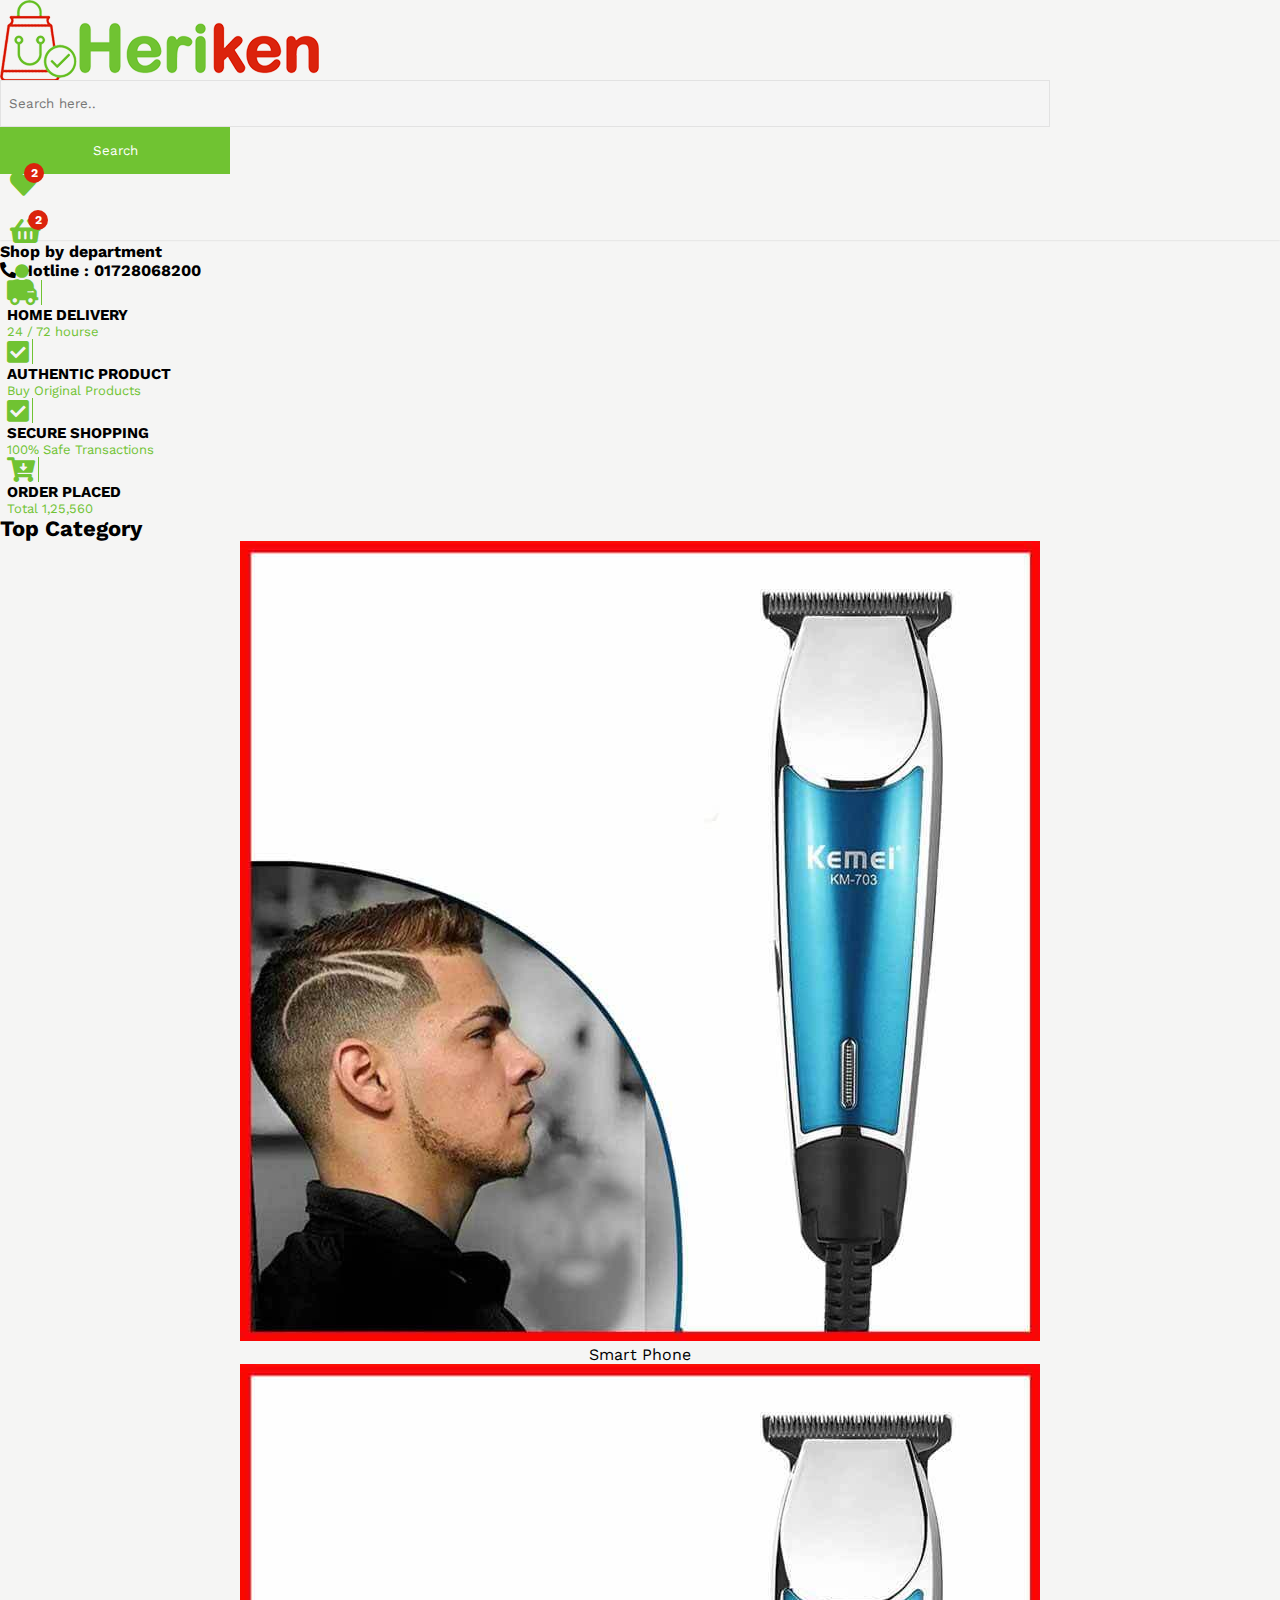
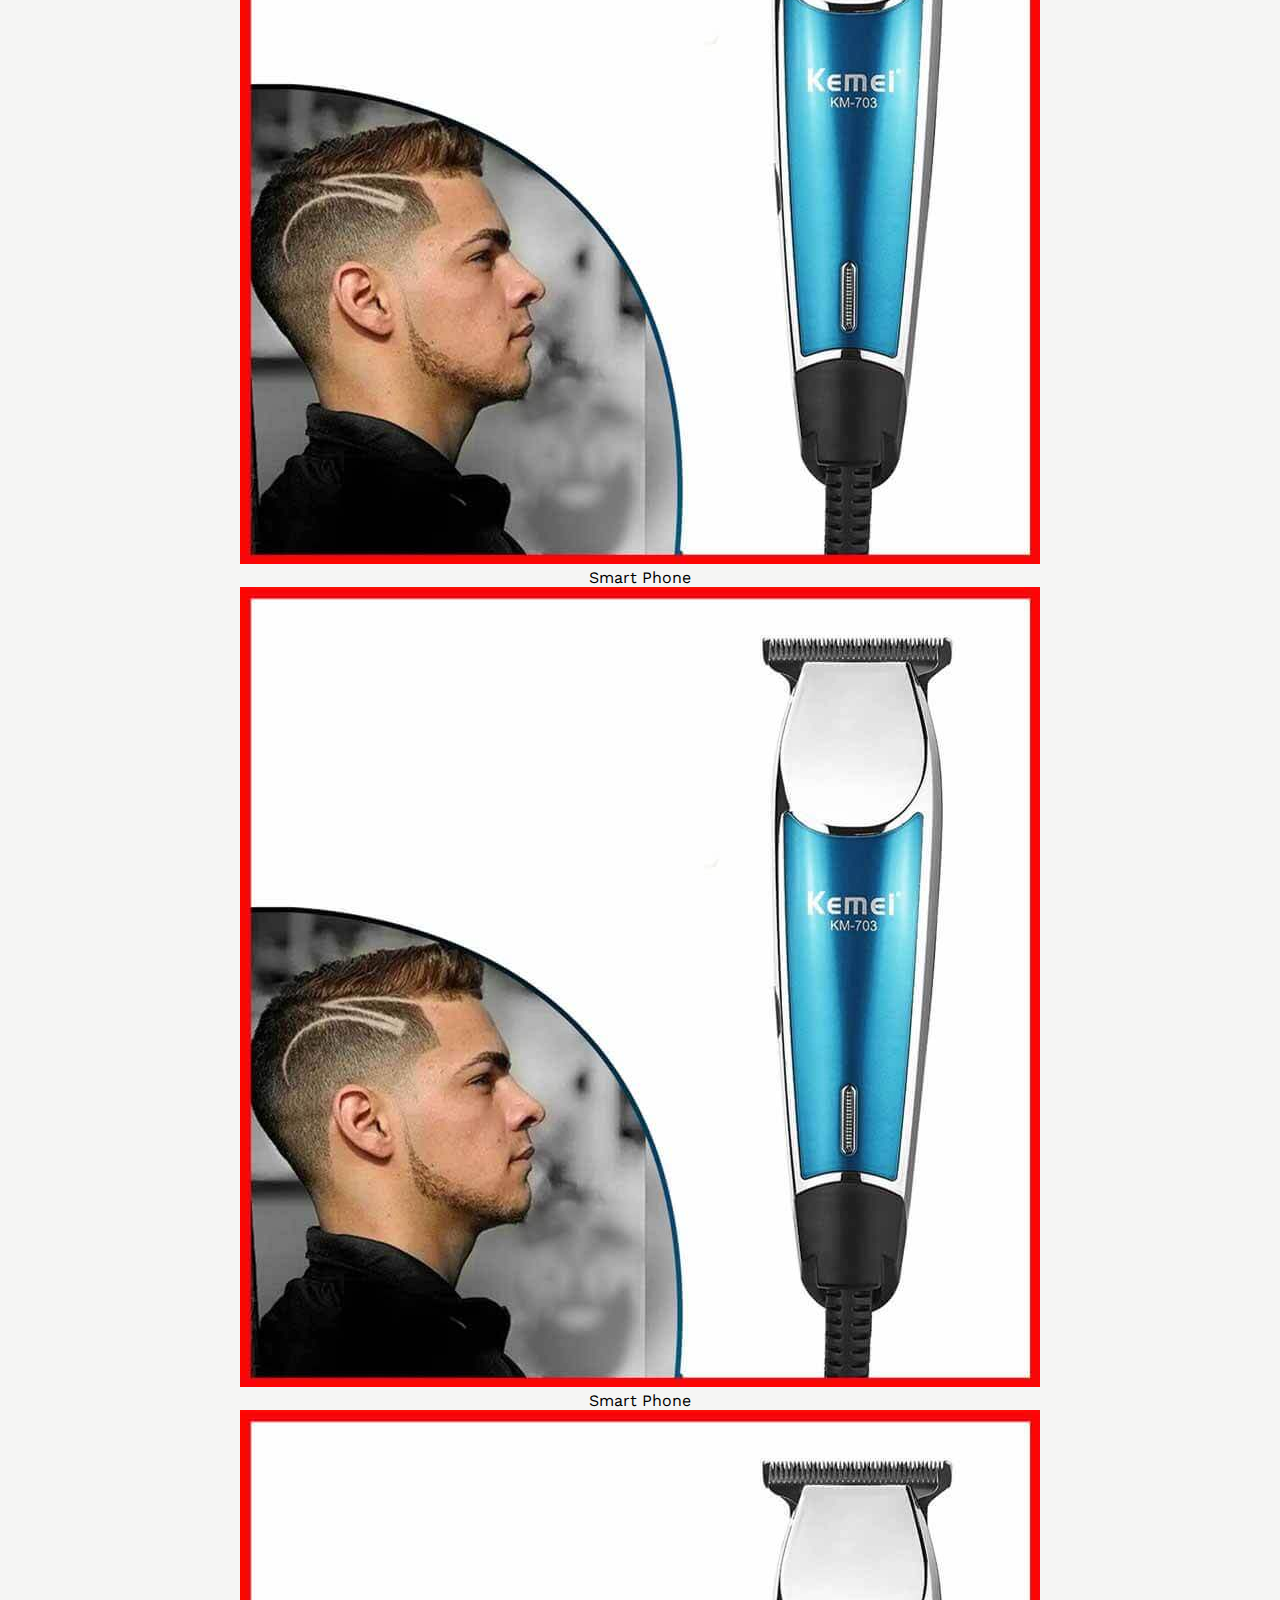
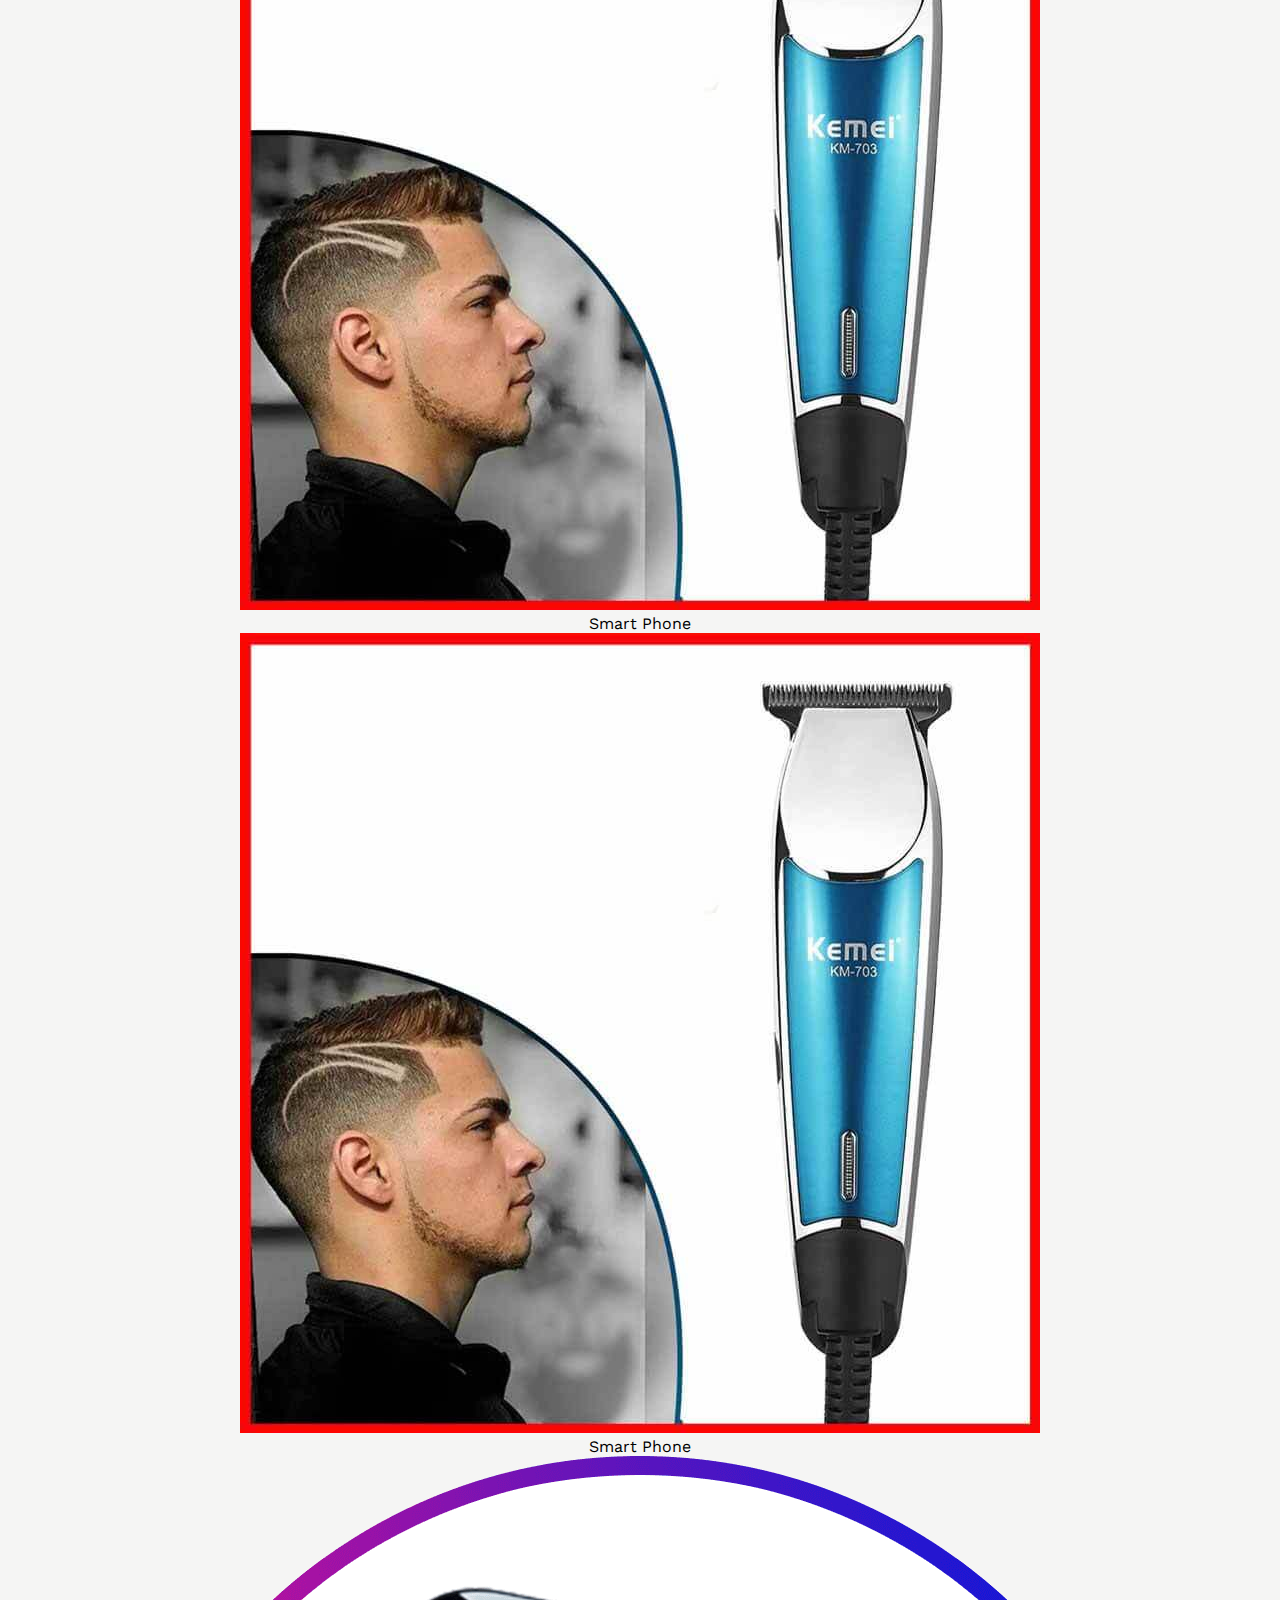
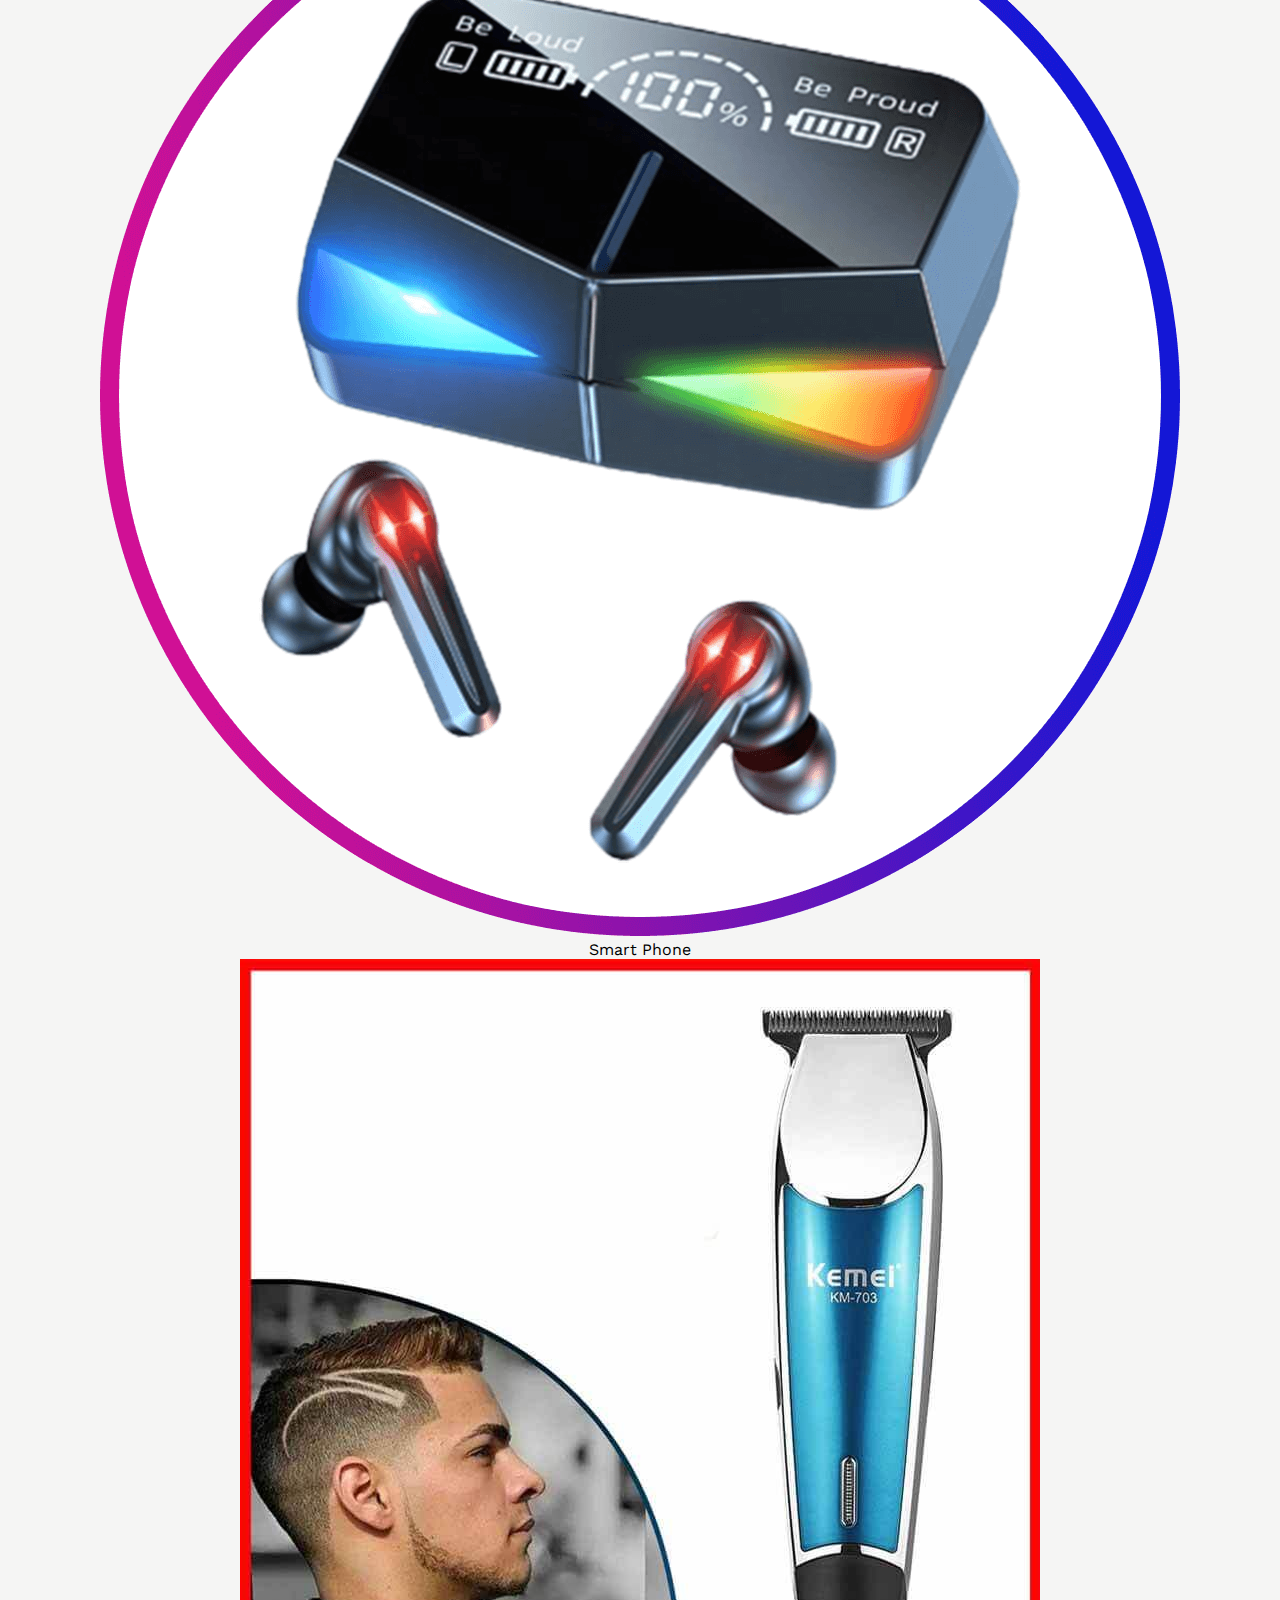
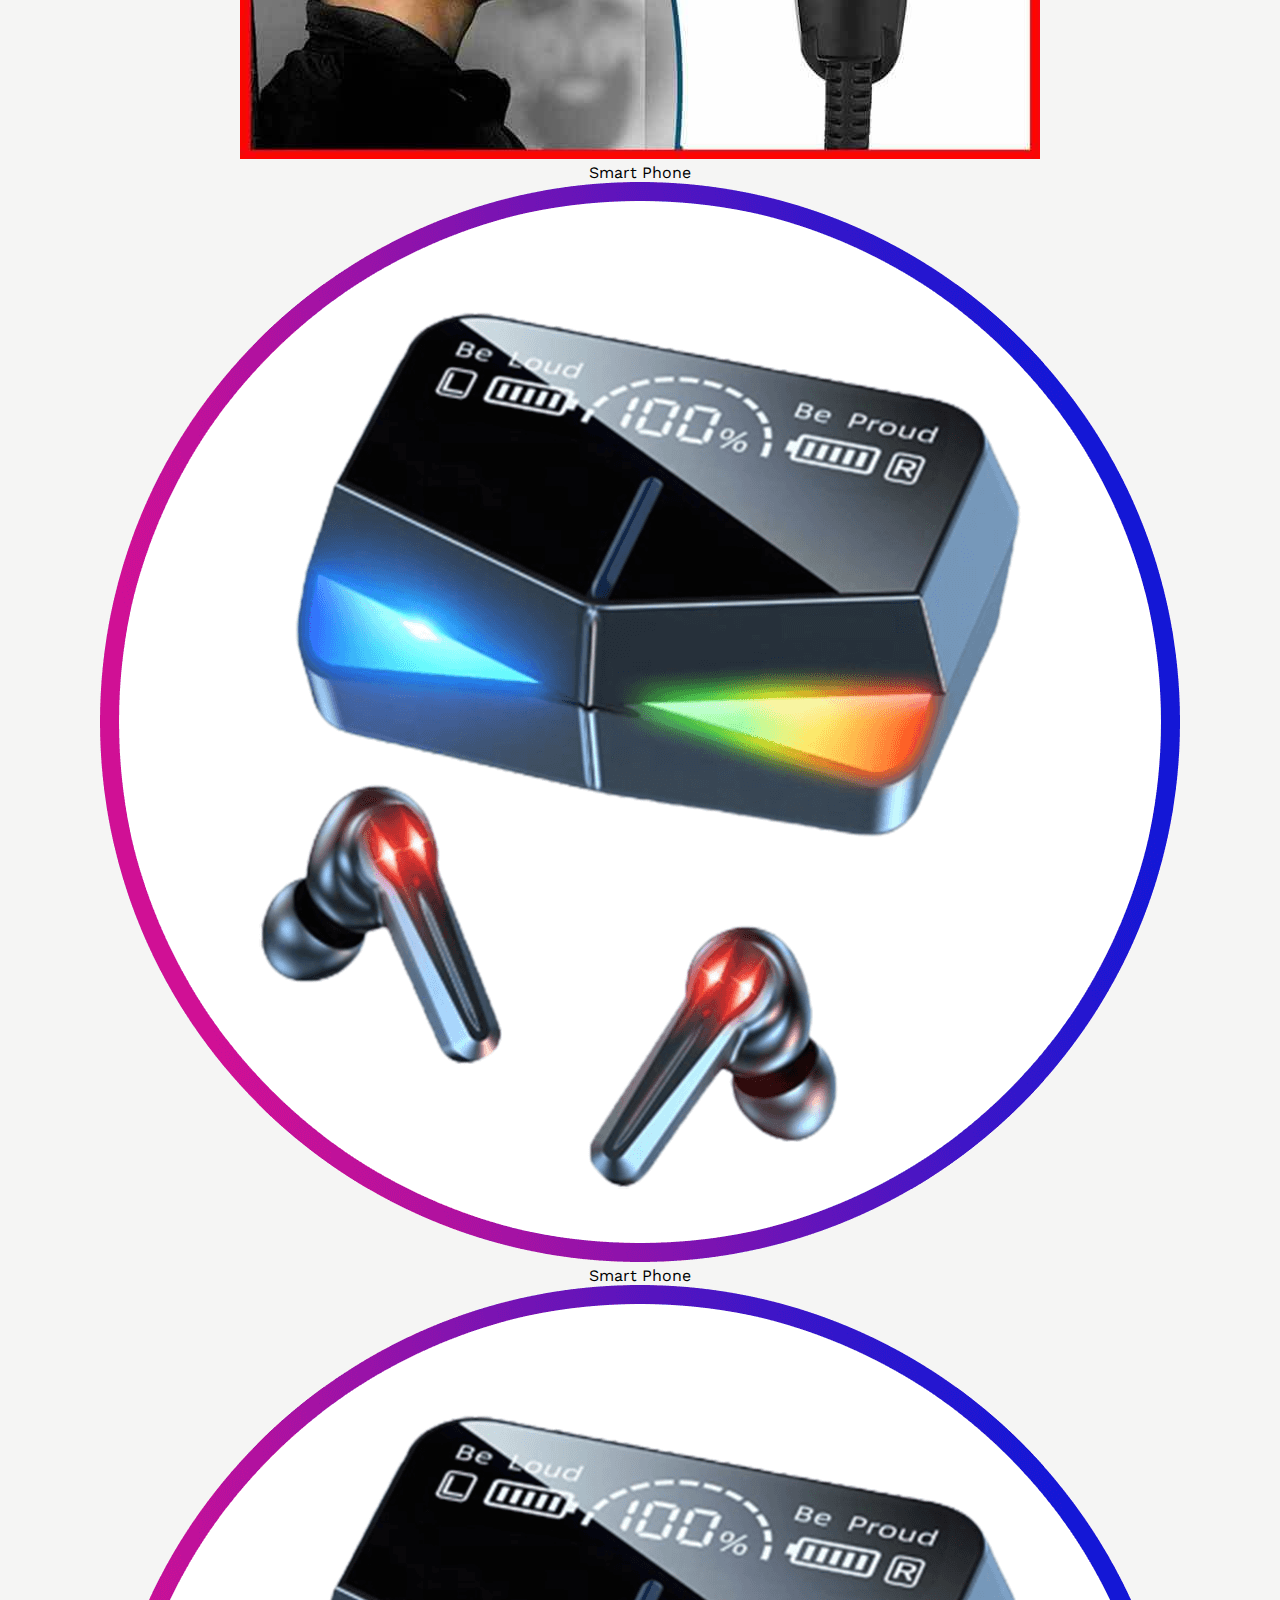
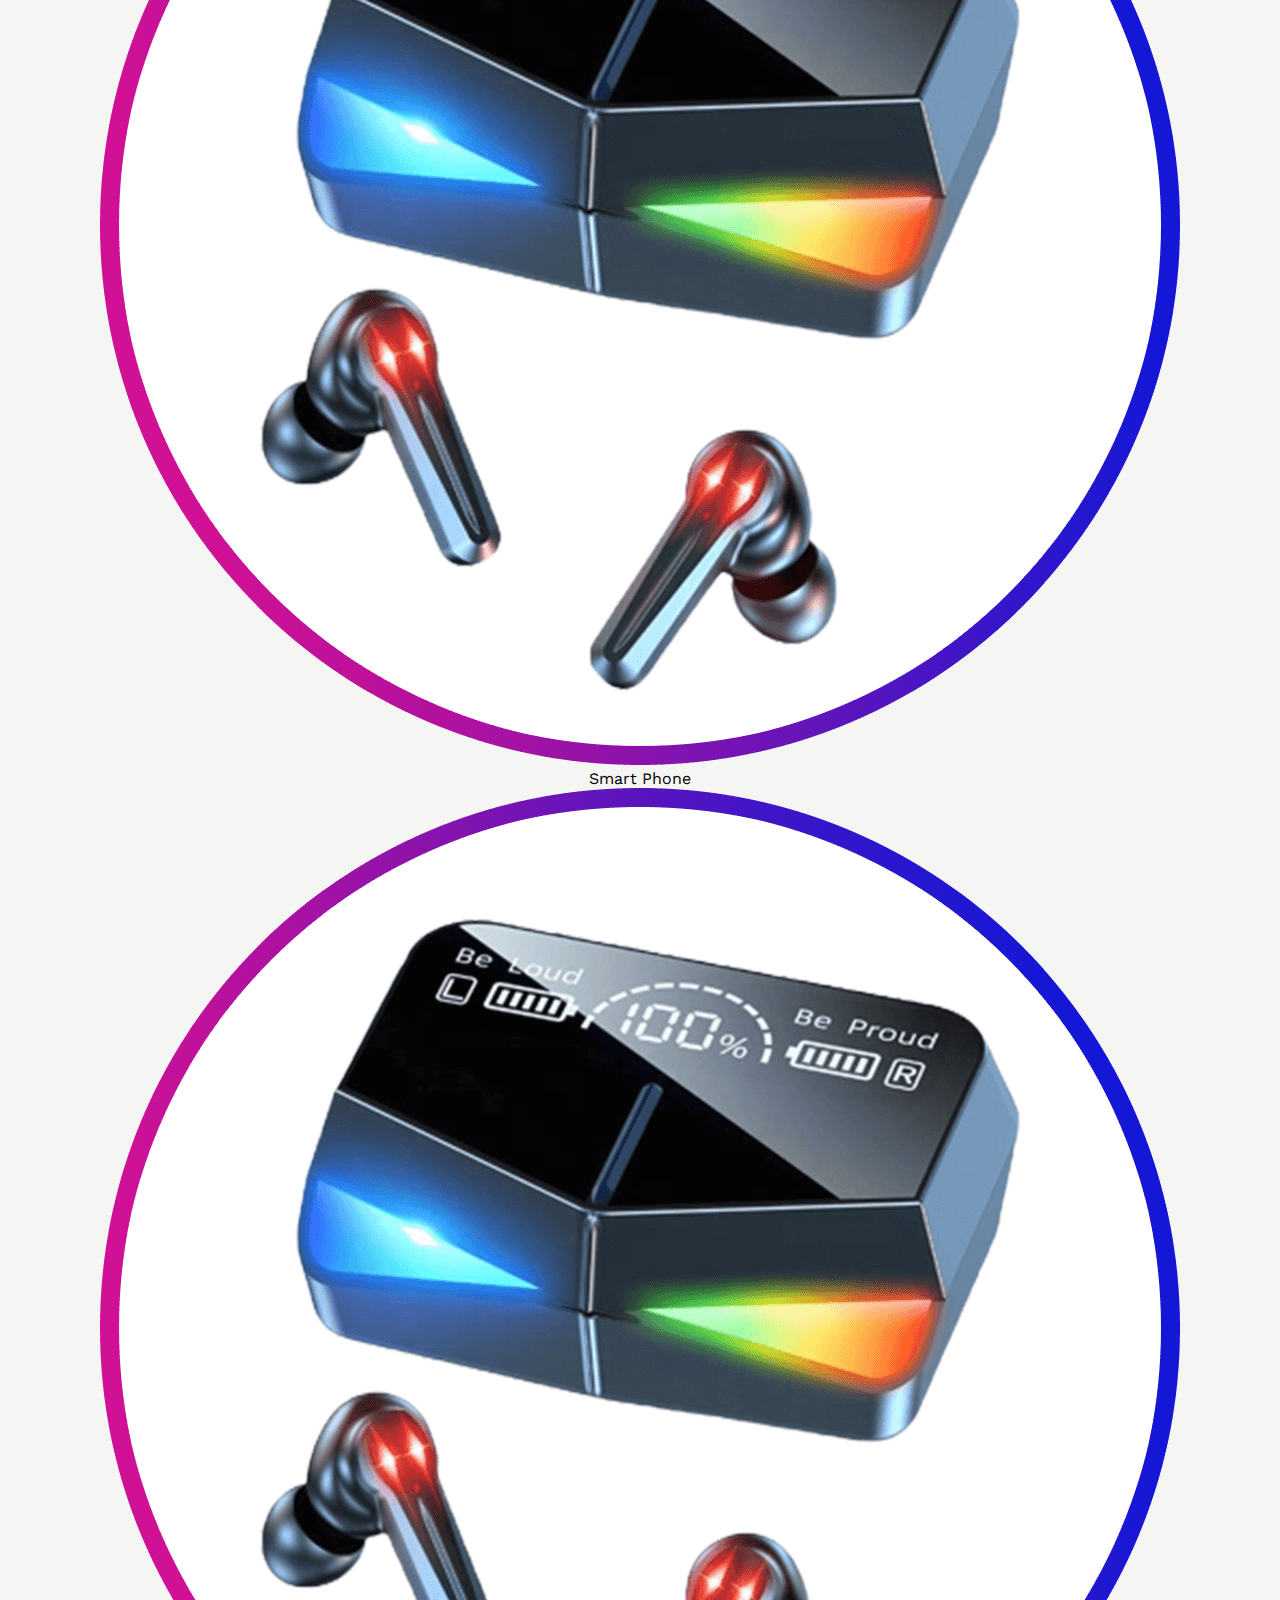
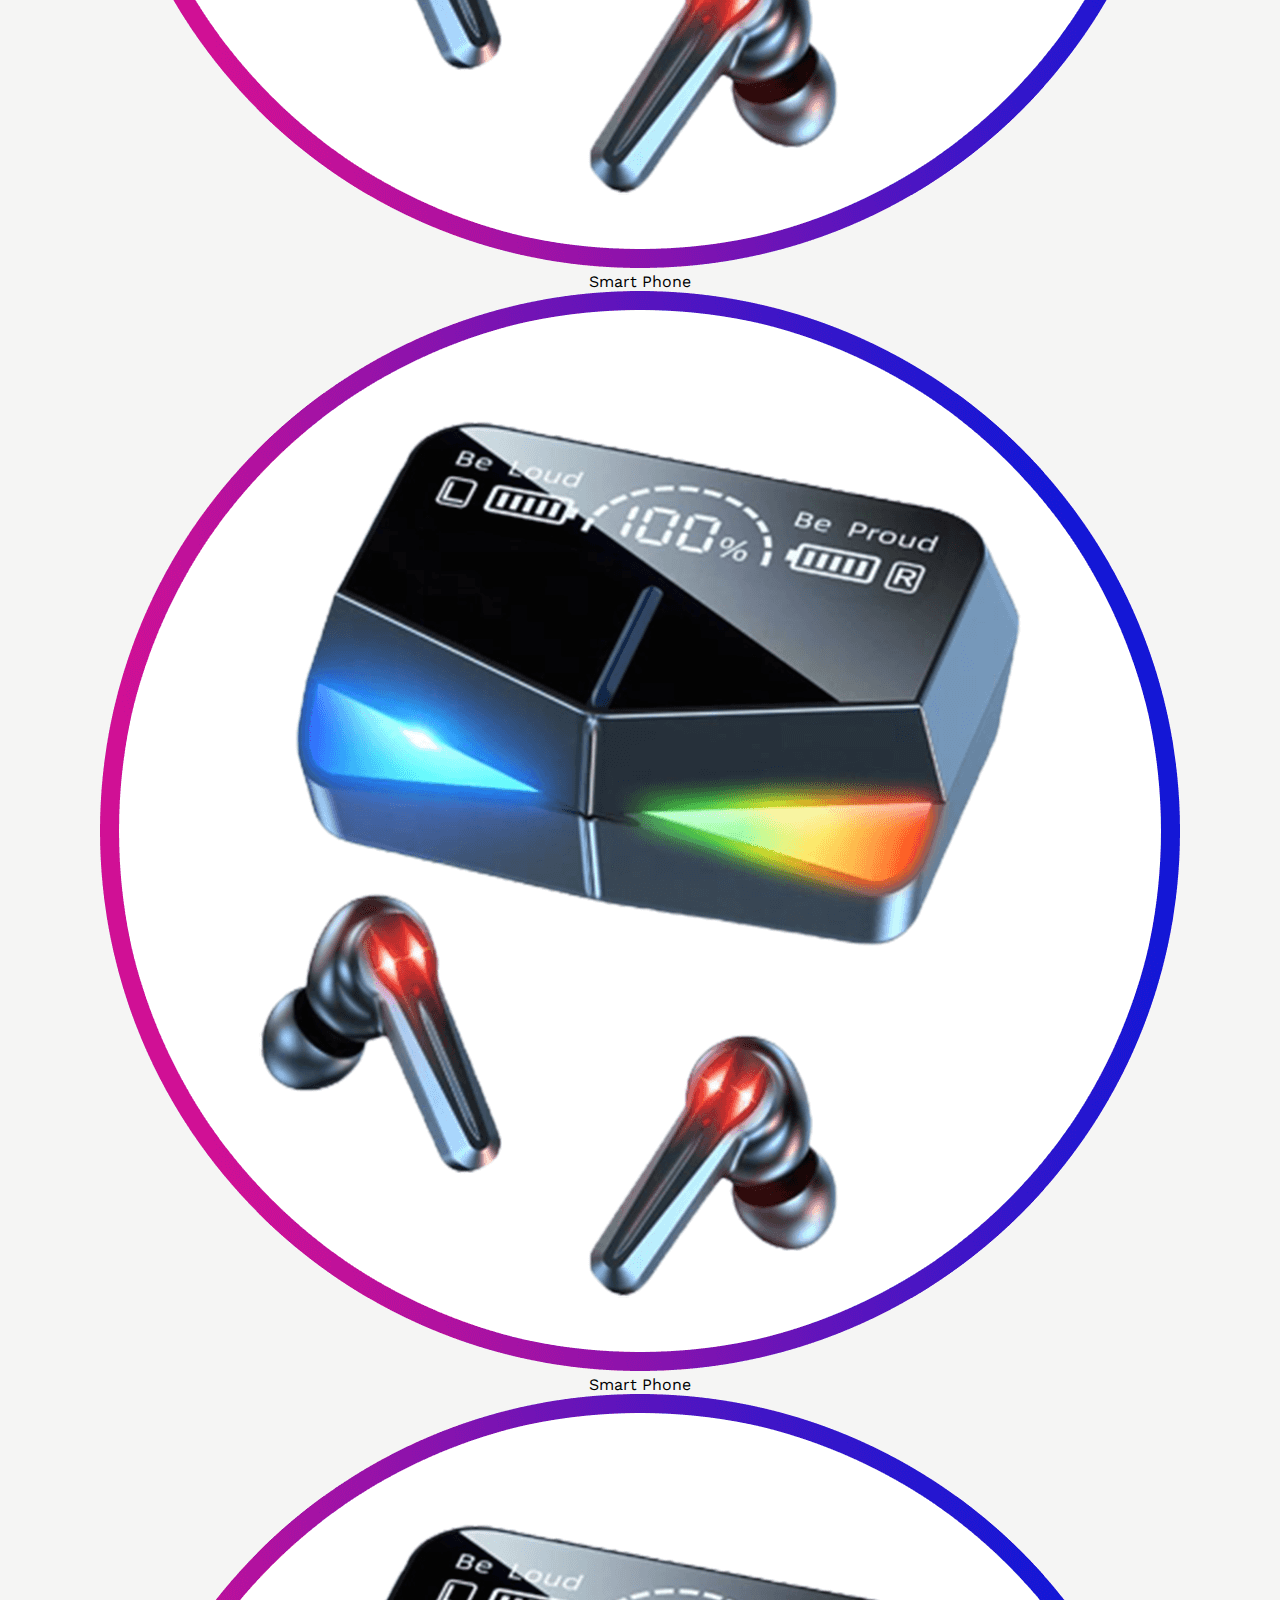
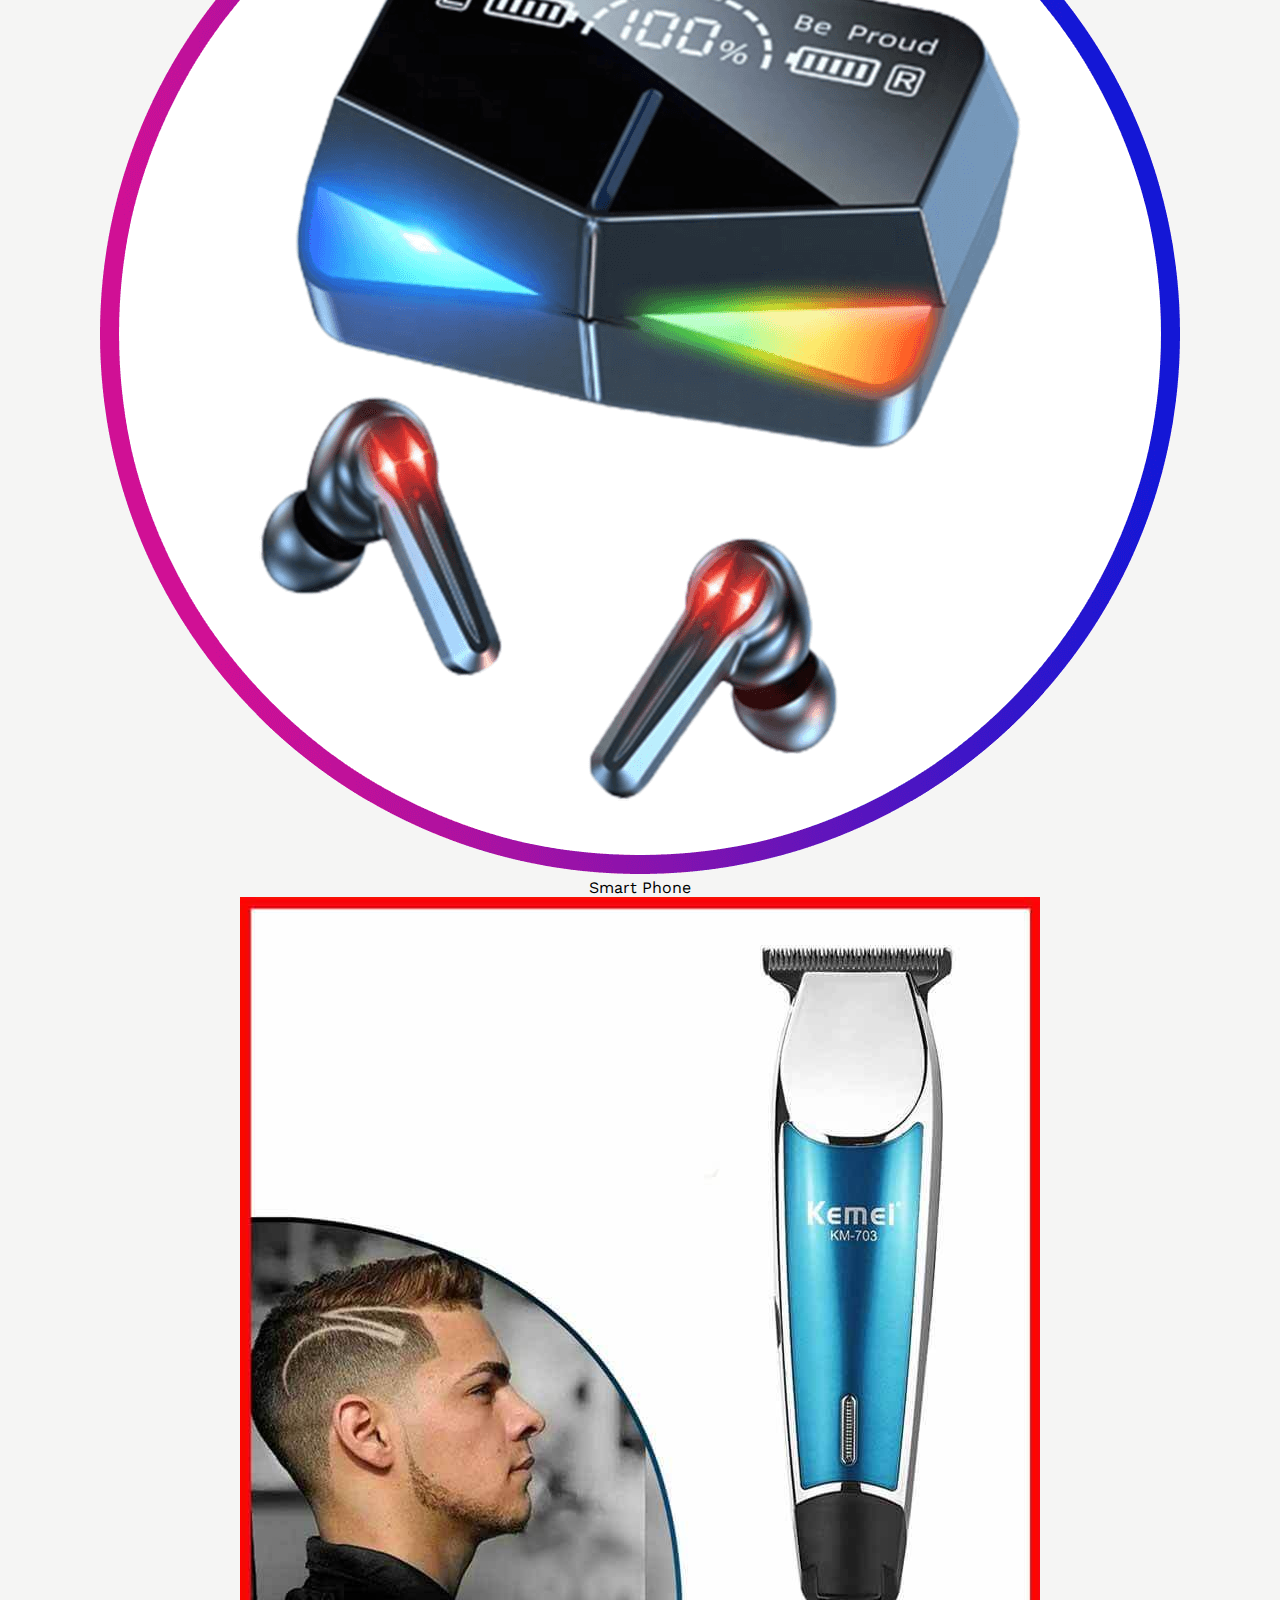
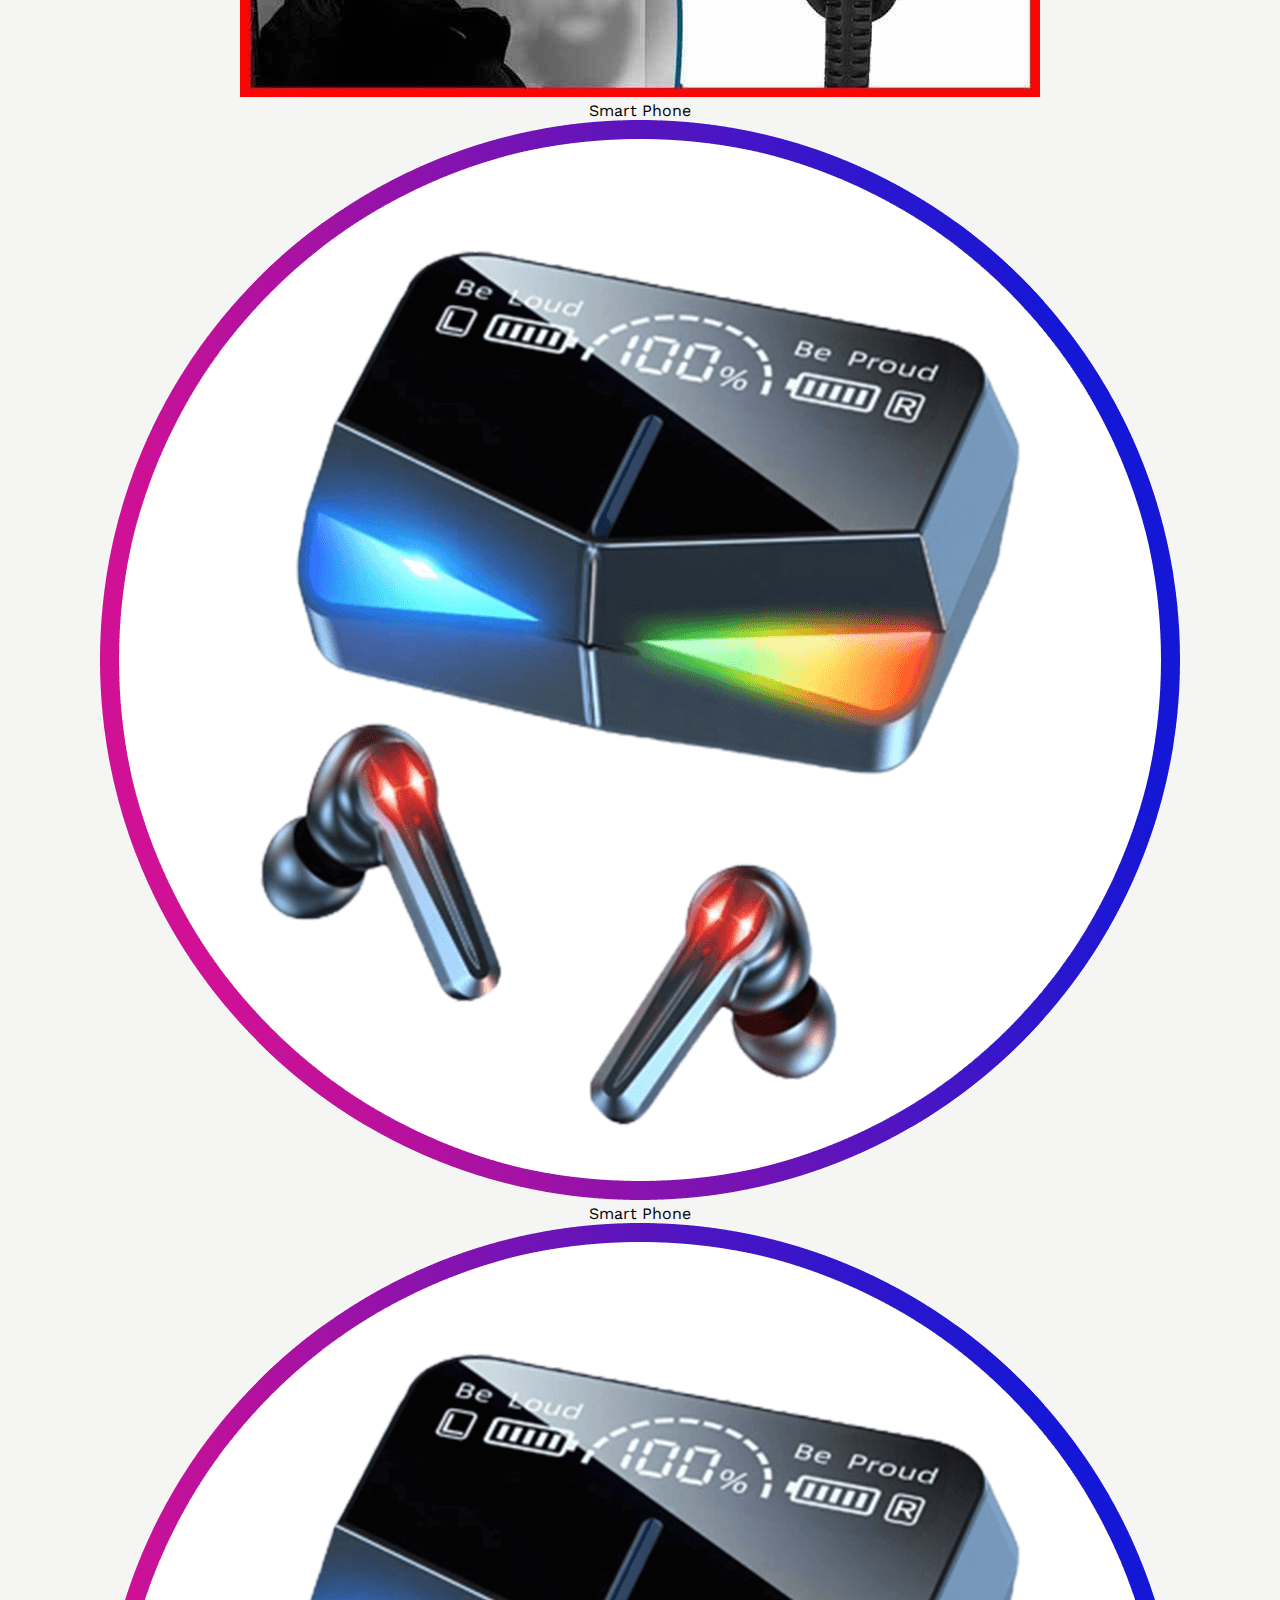
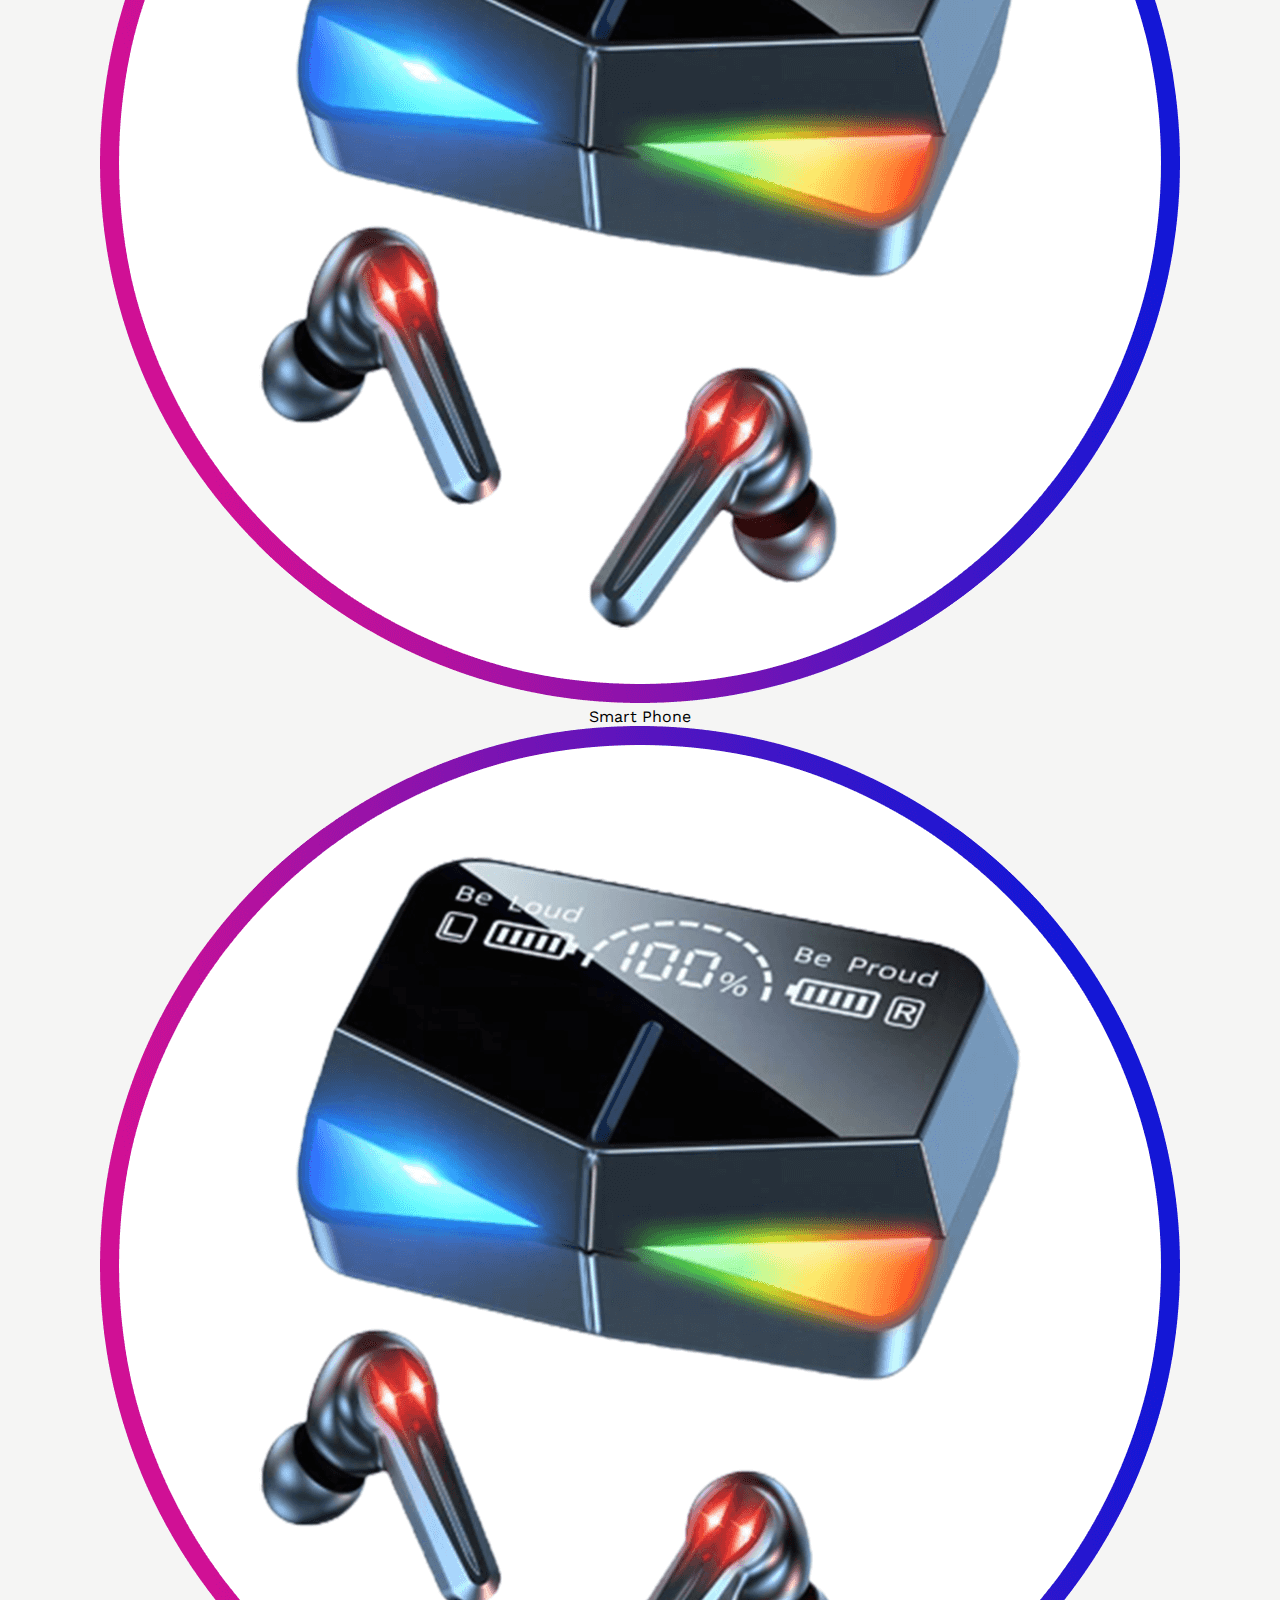
<file: index.html>
<!doctype html>
<html lang="en">
    <head>
        <!-- Required meta tags -->
        <meta charset="utf-8">
        <meta name="viewport" content="width=device-width, initial-scale=1">
        <title>E-commerce Website HTML Template</title>
        <!-- Bootstrap CSS -->
        <link href="https://cdn.jsdelivr.net/npm/bootstrap@5.1.3/dist/css/bootstrap.min.css" rel="stylesheet" integrity="sha384-1BmE4kWBq78iYhFldvKuhfTAU6auU8tT94WrHftjDbrCEXSU1oBoqyl2QvZ6jIW3" crossorigin="anonymous">
        <!-- owl carosel install link -->
        <link rel="stylesheet" href="asset/css/owl.carousel.min.css">

        <!-- FontAwasome cdn file -->
        <link rel="stylesheet" href="https://cdnjs.cloudflare.com/ajax/libs/font-awesome/5.15.4/css/all.min.css" />
        <link rel="stylesheet" href="asset/css/style.css">
        <link rel="stylesheet" href="asset/css/responsiv.css">


    </head>
    <body>




        <header id="header">
            <div class="header-top ">
                <div class="container">
                    <div class="row">
                        <div class="col-lg-2 col-md-2 logo-row">
                            <div class="header-height d-flex align-items-center logo" >
                                <a href="#">
                                    <img src="asset/img/logo.png" alt="">
                                </a>
                            </div>
                        </div>
                        <div class="col-lg-7 col-md-7">
                            <form action="">
                                <div class=" header-height d-flex align-items-center search-form" >
                                    <input type="text" placeholder="Search here..">
                                    <input type="submit" value="Search">
                                </div>
                            </form>
                        </div>
                        <div class="col-lg-3 col-md-3 header-user-menu-res">
                            <div class="header-height d-flex align-items-center justify-content-end header-icon-menu">
    
                                <li><a href="#"> <i class="fas fa-heart"></i><span class="icon-notification"><p>2</p></span></a></li>
                                <li><a href="#"> <i class="fa fa-shopping-basket"></i><span class="icon-notification"><p>2</p></span></a></li>
                                <li>
                                    <a href="#"> <i class="fa fa-user"></i> </a>
                                    <ul class="user-header-menu">
                                        <li><a href="#">Login</a></li>
                                        <li><a href="#">Register</a></li>
                                    </ul>
                                </li>
  
                            </div>
                        </div>
                    </div>
                </div>
            </div>
            <div>
                <div class="container">
                    <div class="row">
                        <div class="col-lg-2 col-md-4 col-sm-6 ">
                            <div>
                                <ul class="category-menu" id="category">
                                   
                                    <li>
                                        <h2  class="title py-3 "> Shop by department</h2>
                                        <ul class="category-items">
                                            <li><a href="">Electronic</a>
                                                <ul class="sub-category-menu">
                                                    <li><a href="#">Computer </a></li>
                                                    <li><a href="#">Laptop </a></li>
                                                    <li><a href="#">Samsung </a></li>
                                                    <li><a href="#">Laptop</a></li>
                                                    <li><a href="#">Laptop</a></li>
                                                </ul>
                                            </li>
                                            <li><a href="#">Furniture</a></li>
                                            <li><a href="#">Smart Phone</a>
                                                <ul class="sub-category-menu">
                                                    <li><a href="#">Computer </a></li>
                                                    <li><a href="#">Laptop </a></li>
                                                    <li><a href="#">Samsung </a></li>
                                                    <li><a href="#">Laptop</a></li>
                                                    <li><a href="#">Laptop</a></li>
                                                </ul>
                                            </li>
                                            <li><a href="#">Smart TV</a></li>
                                            <li><a href="#">Cricket Game </a></li>
                                        </ul>
                                    </li>
                                </ul>
                            </div>
                        </div>
                        <div class="col-lg-7 col-md-4"></div>
                        <div class="col-lg-3 col-md-4 col-sm-6  ">
                            <h4 class="title py-3 text-end"><i class="fas fa-phone-alt"></i> Hotline : 01728068200</h4>
                        </div>
                    </div>
                </div>
            </div>
        </header>
        <header class="mobile-search-bar-section">

            <div >
                <form action="">
                    <i class="fa fa-search"></i>
                    <input type="text"  placeholder=" Search here">
                </form>
            </div>
            
        </header>
        <!-- mobile category menu div start  -->
        <div class="mobile-category-menu">
            <ul class="category-mobile-menu">
                <h4>Shop by department</h4>
                <li><a href="#">Gadget accessories</a></li>
                <li><a href="#">Gadget accessories</a></li>
                <li><a href="#">Gadget accessories</a></li>
                <li><a href="#">Gadget accessories</a></li>
                <li><a href="#">Gadget accessories</a></li>
                <li><a href="#">Gadget accessories</a></li>
                <li><a href="#">Gadget accessories</a></li>
                <li><a href="#">Gadget accessories</a></li>
                <li><a href="#">Gadget accessories</a></li>
                <li><a href="#">Gadget accessories</a></li>
            </ul>
        </div>
        <!-- Mobile category menu div end -->


        
        <div class="wrapper">
            <div class="">
                <div class="container">
                    <div class="mb-5">
                        <div class="row fiture-icon">
                            <div class="col-lg-3 col-md-3">
                                <div class="d-flex align-items-center icon-card">
                                    <div><i class="fa fa- fa fa-truck"></i></div>
                                    <div>
                                        <h4>HOME DELIVERY</h4>
                                        <p>24 / 72 hourse</p>
                                    </div>
                                </div>
                            </div>
                            <div class="col-lg-3 col-md-3">
                                <div class="d-flex align-items-center icon-card">
                                    <div><i class="fa fa- fa fa-check-square"></i></div>
                                    <div>
                                        <h4>AUTHENTIC PRODUCT</h4>
                                        <p>Buy Original Products</p>
                                    </div>
                                </div>
                            </div>
                            <div class="col-lg-3 col-md-3">
                                <div class="d-flex align-items-center icon-card">
                                    <div><i class="fa fa- fa fa-check-square"></i></div>
                                    <div>
                                        <h4>SECURE SHOPPING</h4>
                                        <p>100% Safe Transactions</p>
                                    </div>
                                </div>
                            </div>
                            <div class="col-lg-3 col-md-3">
                                <div class="d-flex align-items-center icon-card">
                                    <div><i class="fa fa- fa fa-cart-arrow-down"></i></div>
                                    <div>
                                        <h4>ORDER PLACED</h4>
                                        <p>Total 1,25,560</p>
                                    </div>
                                </div>
                            </div>
                           
                        </div>
                    </div>

                    <!-- Top Categorys -->
                    <div class="mb-5">
                        <div class="row">
                            <h3 class="title-3 mb-3">Top Category</h3>
                            <div class="col-lg-2 col-md-3 col-sm-4 col-4 mb-4">
                                <div class="category-card">
                                    <a href="#"><img src="asset/img/category/categoryimg1.jpg" alt=""></a>
                                    <p><a href="#">Smart Phone</a></p>
                                </div>
                            </div>
                            <div class="col-lg-2 col-md-3 col-sm-4 col-4 mb-4">
                                <div class="category-card">
                                    <a href="#"><img src="asset/img/category/categoryimg1.jpg" alt=""></a>
                                    <p><a href="#">Smart Phone</a></p>
                                </div>
                            </div>
                            <div class="col-lg-2 col-md-3 col-sm-4 col-4 mb-4">
                                <div class="category-card">
                                    <a href="#"><img src="asset/img/category/categoryimg1.jpg" alt=""></a>
                                    <p><a href="#">Smart Phone</a></p>
                                </div>
                            </div>
                            <div class="col-lg-2 col-md-3 col-sm-4 col-4 mb-4">
                                <div class="category-card">
                                    <a href="#"><img src="asset/img/category/categoryimg1.jpg" alt=""></a>
                                    <p><a href="#">Smart Phone</a></p>
                                </div>
                            </div>
                            <div class="col-lg-2 col-md-3 col-sm-4 col-4 mb-4">
                                <div class="category-card">
                                    <a href="#"><img src="asset/img/category/categoryimg1.jpg" alt=""></a>
                                    <p><a href="#">Smart Phone</a></p>
                                </div>
                            </div>
                            <div class="col-lg-2 col-md-3 col-sm-4 col-4 mb-4">
                                <div class="category-card">
                                    <a href="#"><img src="asset/img/category/category2.png" alt=""></a>
                                    <p><a href="#">Smart Phone</a></p>
                                </div>
                            </div>
                            <div class="col-lg-2 col-md-3 col-sm-4 col-4 mb-4">
                                <div class="category-card">
                                    <a href="#"><img src="asset/img/category/categoryimg1.jpg" alt=""></a>
                                    <p><a href="#">Smart Phone</a></p>
                                </div>
                            </div>
                            <div class="col-lg-2 col-md-3 col-sm-4 col-4 mb-4">
                                <div class="category-card">
                                    <a href="#"><img src="asset/img/category/category2.png" alt=""></a>
                                    <p><a href="#">Smart Phone</a></p>
                                </div>
                            </div>
                            <div class="col-lg-2 col-md-3 col-sm-4 col-4 mb-4">
                                <div class="category-card">
                                    <a href="#"><img src="asset/img/category/category2.png" alt=""></a>
                                    <p><a href="#">Smart Phone</a></p>
                                </div>
                            </div>
                            <div class="col-lg-2 col-md-3 col-sm-4 col-4 mb-4">
                                <div class="category-card">
                                    <a href="#"><img src="asset/img/category/category2.png" alt=""></a>
                                    <p><a href="#">Smart Phone</a></p>
                                </div>
                            </div>
                            <div class="col-lg-2 col-md-3 col-sm-4 col-4 mb-4">
                                <div class="category-card">
                                    <a href="#"><img src="asset/img/category/category2.png" alt=""></a>
                                    <p><a href="#">Smart Phone</a></p>
                                </div>
                            </div>
                            <div class="col-lg-2 col-md-3 col-sm-4 col-4 mb-4">
                                <div class="category-card">
                                    <a href="#"><img src="asset/img/category/category2.png" alt=""></a>
                                    <p><a href="#">Smart Phone</a></p>
                                </div>
                            </div>
                            <div class="col-lg-2 col-md-3 col-sm-4 col-4 mb-4">
                                <div class="category-card">
                                    <a href="#"><img src="asset/img/category/categoryimg1.jpg" alt=""></a>
                                    <p><a href="#">Smart Phone</a></p>
                                </div>
                            </div>
                            <div class="col-lg-2 col-md-3 col-sm-4 col-4 mb-4">
                                <div class="category-card">
                                    <a href="#"><img src="asset/img/category/category2.png" alt=""></a>
                                    <p><a href="#">Smart Phone</a></p>
                                </div>
                            </div>
                            <div class="col-lg-2 col-md-3 col-sm-4 col-4 mb-4">
                                <div class="category-card">
                                    <a href="#"><img src="asset/img/category/category2.png" alt=""></a>
                                    <p><a href="#">Smart Phone</a></p>
                                </div>
                            </div>
                            <div class="col-lg-2 col-md-3 col-sm-4 col-4 mb-4">
                                <div class="category-card">
                                    <a href="#"><img src="asset/img/category/category2.png" alt=""></a>
                                    <p><a href="#">Smart Phone</a></p>
                                </div>
                            </div>
                            <div class="col-lg-2 col-md-3 col-sm-4 col-4 mb-4">
                                <div class="category-card">
                                    <a href="#"><img src="asset/img/category/category2.png" alt=""></a>
                                    <p><a href="#">Smart Phone</a></p>
                                </div>
                            </div>
                            <div class="col-lg-2 col-md-3 col-sm-4 col-4 mb-4">
                                <div class="category-card">
                                    <a href="#"><img src="asset/img/category/category2.png" alt=""></a>
                                    <p><a href="#">Smart Phone</a></p>
                                </div>
                            </div>
                           

                        </div>
                    </div>


                    <!-- Best Selling Earbuds -->
                    <div class="mb-5">
                        <div class="row">
                            <div class="d-flex align-items-center justify-content-between">
                                <h3 class="title-3 mb-3">Best Selling Earbuds</h3>
                                <a href="#" style="font-size:17px; color:black"> View all</a>
                            </div>
                           
                            <div class="col-xxl-2 col-xl-2 col-lg-2 col-md-3 col-sm-6 col-6 mb-4">
                                <div class="porduct-card">
                                    <div class="product-thumnail">
                                        <a href="#"><img src="asset/img/product/product.jpg" alt=""></a>
                                    </div>
                                    
                                    <p class="porduct-title"><a href="#">Best Selling Bluetooth Headphone HD LED Display W</a></p>
                                    <p class="price-title">৳799</p>
                                    <p class="proce-del"><del>$900</del> <span class="offer-percentic" >50%</span></p>

                                    <ul class="product-rating">
                                        <li><i class="fas fa-star"></i></li>
                                        <li><i class="fas fa-star"></i></li>
                                        <li><i class="fas fa-star"></i></li>
                                        <li><i class="fas fa-star"></i></li>
                                        <li><i class="fas fa-star"></i></li>
                                        <span class="review-count"> (25)</span>
                                        
                                    </ul>

                                    <div class="addotcarddiv">
                                        <form action="">
                                            <button class="addtocardbtn"> <i class="fa fa-shopping-bag"></i> Add to card</button>
                                        </form>
                                    </div>
                                </div>
                            </div>
                            <div class="col-xxl-2 col-xl-2 col-lg-2 col-md-3 col-sm-6 col-6 mb-4">
                                <div class="porduct-card">
                                    <div class="product-thumnail">
                                        <a href="#"><img src="asset/img/product/product.jpg" alt=""></a>
                                    </div>
                                    
                                    <p class="porduct-title"><a href="#">Best Selling Bluetooth Headphone HD LED Display W</a></p>
                                    <p class="price-title">৳799</p>
                                    <p class="proce-del"><del>$900</del> <span class="offer-percentic" >50%</span></p>

                                    <ul class="product-rating">
                                        <li><i class="fas fa-star"></i></li>
                                        <li><i class="fas fa-star"></i></li>
                                        <li><i class="fas fa-star"></i></li>
                                        <li><i class="fas fa-star"></i></li>
                                        <li><i class="fas fa-star"></i></li>
                                        <span class="review-count"> (25)</span>
                                        
                                    </ul>

                                    <div class="addotcarddiv">
                                        <form action="">
                                            <button class="addtocardbtn"> <i class="fa fa-shopping-bag"></i> Add to card</button>
                                        </form>
                                    </div>
                                </div>
                            </div>
                            <div class="col-xxl-2 col-xl-2 col-lg-2 col-md-3 col-sm-6 col-6 mb-4">
                                <div class="porduct-card">
                                    <div class="product-thumnail">
                                        <a href="#"><img src="asset/img/product/product.jpg" alt=""></a>
                                    </div>
                                    
                                    <p class="porduct-title"><a href="#">Best Selling Bluetooth Headphone HD LED Display W</a></p>
                                    <p class="price-title">৳799</p>
                                    <p class="proce-del"><del>$900</del> <span class="offer-percentic" >50%</span></p>

                                    <ul class="product-rating">
                                        <li><i class="fas fa-star"></i></li>
                                        <li><i class="fas fa-star"></i></li>
                                        <li><i class="fas fa-star"></i></li>
                                        <li><i class="fas fa-star"></i></li>
                                        <li><i class="fas fa-star"></i></li>
                                        <span class="review-count"> (25)</span>
                                        
                                    </ul>

                                    <div class="addotcarddiv">
                                        <form action="">
                                            <button class="addtocardbtn"> <i class="fa fa-shopping-bag"></i> Add to card</button>
                                        </form>
                                    </div>
                                </div>
                            </div>
                            <div class="col-xxl-2 col-xl-2 col-lg-2 col-md-3 col-sm-6 col-6 mb-4">
                                <div class="porduct-card">
                                    <div class="product-thumnail">
                                        <a href="#"><img src="asset/img/product/product.jpg" alt=""></a>
                                    </div>
                                    
                                    <p class="porduct-title"><a href="#">Best Selling Bluetooth Headphone HD LED Display W</a></p>
                                    <p class="price-title">৳799</p>
                                    <p class="proce-del"><del>$900</del> <span class="offer-percentic" >50%</span></p>

                                    <ul class="product-rating">
                                        <li><i class="fas fa-star"></i></li>
                                        <li><i class="fas fa-star"></i></li>
                                        <li><i class="fas fa-star"></i></li>
                                        <li><i class="fas fa-star"></i></li>
                                        <li><i class="fas fa-star"></i></li>
                                        <span class="review-count"> (25)</span>
                                        
                                    </ul>

                                    <div class="addotcarddiv">
                                        <form action="">
                                            <button class="addtocardbtn"> <i class="fa fa-shopping-bag"></i> Add to card</button>
                                        </form>
                                    </div>
                                </div>
                            </div>
                            <div class="col-xxl-2 col-xl-2 col-lg-2 col-md-3 col-sm-6 col-6 mb-4">
                                <div class="porduct-card">
                                    <div class="product-thumnail">
                                        <a href="#"><img src="asset/img/product/product.jpg" alt=""></a>
                                    </div>
                                    
                                    <p class="porduct-title"><a href="#">Best Selling Bluetooth Headphone HD LED Display W</a></p>
                                    <p class="price-title">৳799</p>
                                    <p class="proce-del"><del>$900</del> <span class="offer-percentic" >50%</span></p>

                                    <ul class="product-rating">
                                        <li><i class="fas fa-star"></i></li>
                                        <li><i class="fas fa-star"></i></li>
                                        <li><i class="fas fa-star"></i></li>
                                        <li><i class="fas fa-star"></i></li>
                                        <li><i class="fas fa-star"></i></li>
                                        <span class="review-count"> (25)</span>
                                        
                                    </ul>

                                    <div class="addotcarddiv">
                                        <form action="">
                                            <button class="addtocardbtn"> <i class="fa fa-shopping-bag"></i> Add to card</button>
                                        </form>
                                    </div>
                                </div>
                            </div>
                            <div class="col-xxl-2 col-xl-2 col-lg-2 col-md-3 col-sm-6 col-6 mb-4">
                                <div class="porduct-card">
                                    <div class="product-thumnail">
                                        <a href="#"><img src="asset/img/product/product.jpg" alt=""></a>
                                    </div>
                                    
                                    <p class="porduct-title"><a href="#">Best Selling Bluetooth Headphone HD LED Display W</a></p>
                                    <p class="price-title">৳799</p>
                                    <p class="proce-del"><del>$900</del> <span class="offer-percentic" >50%</span></p>

                                    <ul class="product-rating">
                                        <li><i class="fas fa-star"></i></li>
                                        <li><i class="fas fa-star"></i></li>
                                        <li><i class="fas fa-star"></i></li>
                                        <li><i class="fas fa-star"></i></li>
                                        <li><i class="fas fa-star"></i></li>
                                        <span class="review-count"> (25)</span>
                                        
                                    </ul>

                                    <div class="addotcarddiv">
                                        <form action="">
                                            <button class="addtocardbtn"> <i class="fa fa-shopping-bag"></i> Add to card</button>
                                        </form>
                                    </div>
                                </div>
                            </div>
                        </div>
                    </div>





                    <!-- Smart watch -->
                    <div class="mb-5">
                        <div class="row">
                            <div class="d-flex align-items-center justify-content-between">
                                <h3 class="title-3 mb-3">Smart Watch</h3>
                                <a href="#" style="font-size:17px; color:black"> View all</a>
                            </div>
                           
                            <div class="col-xxl-2 col-xl-2 col-lg-2 col-md-3 col-sm-6 col-6 mb-4">
                                <div class="porduct-card">
                                    <div class="product-thumnail">
                                        <a href="product.html"><img src="asset/img/product/product.jpg" alt=""></a>
                                    </div>
                                    
                                    <p class="porduct-title"><a href="#">Best Selling Bluetooth Headphone HD LED Display W</a></p>
                                    <p class="price-title">৳799</p>
                                    <p class="proce-del"><del>$900</del> <span class="offer-percentic" >50%</span></p>

                                    <ul class="product-rating">
                                        <li><i class="fas fa-star"></i></li>
                                        <li><i class="fas fa-star"></i></li>
                                        <li><i class="fas fa-star"></i></li>
                                        <li><i class="fas fa-star"></i></li>
                                        <li><i class="fas fa-star"></i></li>
                                        <span class="review-count"> (25)</span>
                                        
                                    </ul>

                                    <div class="addotcarddiv">
                                        <form action="">
                                            <button class="addtocardbtn"> <i class="fa fa-shopping-bag"></i> Add to card</button>
                                        </form>
                                    </div>
                                </div>
                            </div>
                            <div class="col-xxl-2 col-xl-2 col-lg-2 col-md-3 col-sm-6 col-6 mb-4">
                                <div class="porduct-card">
                                    <div class="product-thumnail">
                                        <a href="#"><img src="asset/img/product/product.jpg" alt=""></a>
                                    </div>
                                    
                                    <p class="porduct-title"><a href="#">Best Selling Bluetooth Headphone HD LED Display W</a></p>
                                    <p class="price-title">৳799</p>
                                    <p class="proce-del"><del>$900</del> <span class="offer-percentic" >50%</span></p>

                                    <ul class="product-rating">
                                        <li><i class="fas fa-star"></i></li>
                                        <li><i class="fas fa-star"></i></li>
                                        <li><i class="fas fa-star"></i></li>
                                        <li><i class="fas fa-star"></i></li>
                                        <li><i class="fas fa-star"></i></li>
                                        <span class="review-count"> (25)</span>
                                        
                                    </ul>

                                    <div class="addotcarddiv">
                                        <form action="">
                                            <button class="addtocardbtn"> <i class="fa fa-shopping-bag"></i> Add to card</button>
                                        </form>
                                    </div>
                                </div>
                            </div>
                            <div class="col-xxl-2 col-xl-2 col-lg-2 col-md-3 col-sm-6 col-6 mb-4">
                                <div class="porduct-card">
                                    <div class="product-thumnail">
                                        <a href="#"><img src="asset/img/product/product.jpg" alt=""></a>
                                    </div>
                                    
                                    <p class="porduct-title"><a href="#">Best Selling Bluetooth Headphone HD LED Display W</a></p>
                                    <p class="price-title">৳799</p>
                                    <p class="proce-del"><del>$900</del> <span class="offer-percentic" >50%</span></p>

                                    <ul class="product-rating">
                                        <li><i class="fas fa-star"></i></li>
                                        <li><i class="fas fa-star"></i></li>
                                        <li><i class="fas fa-star"></i></li>
                                        <li><i class="fas fa-star"></i></li>
                                        <li><i class="fas fa-star"></i></li>
                                        <span class="review-count"> (25)</span>
                                        
                                    </ul>

                                    <div class="addotcarddiv">
                                        <form action="">
                                            <button class="addtocardbtn"> <i class="fa fa-shopping-bag"></i> Add to card</button>
                                        </form>
                                    </div>
                                </div>
                            </div>
                            <div class="col-xxl-2 col-xl-2 col-lg-2 col-md-3 col-sm-6 col-6 mb-4">
                                <div class="porduct-card">
                                    <div class="product-thumnail">
                                        <a href="#"><img src="asset/img/product/product.jpg" alt=""></a>
                                    </div>
                                    
                                    <p class="porduct-title"><a href="#">Best Selling Bluetooth Headphone HD LED Display W</a></p>
                                    <p class="price-title">৳799</p>
                                    <p class="proce-del"><del>$900</del> <span class="offer-percentic" >50%</span></p>

                                    <ul class="product-rating">
                                        <li><i class="fas fa-star"></i></li>
                                        <li><i class="fas fa-star"></i></li>
                                        <li><i class="fas fa-star"></i></li>
                                        <li><i class="fas fa-star"></i></li>
                                        <li><i class="fas fa-star"></i></li>
                                        <span class="review-count"> (25)</span>
                                        
                                    </ul>

                                    <div class="addotcarddiv">
                                        <form action="">
                                            <button class="addtocardbtn"> <i class="fa fa-shopping-bag"></i> Add to card</button>
                                        </form>
                                    </div>
                                </div>
                            </div>
                            <div class="col-xxl-2 col-xl-2 col-lg-2 col-md-3 col-sm-6 col-6 mb-4">
                                <div class="porduct-card">
                                    <div class="product-thumnail">
                                        <a href="#"><img src="asset/img/product/product.jpg" alt=""></a>
                                    </div>
                                    
                                    <p class="porduct-title"><a href="#">Best Selling Bluetooth Headphone HD LED Display W</a></p>
                                    <p class="price-title">৳799</p>
                                    <p class="proce-del"><del>$900</del> <span class="offer-percentic" >50%</span></p>

                                    <ul class="product-rating">
                                        <li><i class="fas fa-star"></i></li>
                                        <li><i class="fas fa-star"></i></li>
                                        <li><i class="fas fa-star"></i></li>
                                        <li><i class="fas fa-star"></i></li>
                                        <li><i class="fas fa-star"></i></li>
                                        <span class="review-count"> (25)</span>
                                        
                                    </ul>

                                    <div class="addotcarddiv">
                                        <form action="">
                                            <button class="addtocardbtn"> <i class="fa fa-shopping-bag"></i> Add to card</button>
                                        </form>
                                    </div>
                                </div>
                            </div>
                            <div class="col-xxl-2 col-xl-2 col-lg-2 col-md-3 col-sm-6 col-6 mb-4">
                                <div class="porduct-card">
                                    <div class="product-thumnail">
                                        <a href="#"><img src="asset/img/product/product.jpg" alt=""></a>
                                    </div>
                                    
                                    <p class="porduct-title"><a href="#">Best Selling Bluetooth Headphone HD LED Display W</a></p>
                                    <p class="price-title">৳799</p>
                                    <p class="proce-del"><del>$900</del> <span class="offer-percentic" >50%</span></p>

                                    <ul class="product-rating">
                                        <li><i class="fas fa-star"></i></li>
                                        <li><i class="fas fa-star"></i></li>
                                        <li><i class="fas fa-star"></i></li>
                                        <li><i class="fas fa-star"></i></li>
                                        <li><i class="fas fa-star"></i></li>
                                        <span class="review-count"> (25)</span>
                                        
                                    </ul>

                                    <div class="addotcarddiv">
                                        <form action="">
                                            <button class="addtocardbtn"> <i class="fa fa-shopping-bag"></i> Add to card</button>
                                        </form>
                                    </div>
                                </div>
                            </div>
                        </div>
                    </div>


                    <!--Power Bank  -->
                    <div class="mb-5">
                        <div class="row">
                            <div class="d-flex align-items-center justify-content-between">
                                <h3 class="title-3 mb-3">Power Bank </h3>
                                <a href="#" style="font-size:17px; color:black"> View all</a>
                            </div>
                           
                            <div class="col-xxl-2 col-xl-2 col-lg-2 col-md-3 col-sm-6 col-6 mb-4">
                                <div class="porduct-card">
                                    <div class="product-thumnail">
                                        <a href="#"><img src="asset/img/product/product.jpg" alt=""></a>
                                    </div>
                                    
                                    <p class="porduct-title"><a href="#">Best Selling Bluetooth Headphone HD LED Display W</a></p>
                                    <p class="price-title">৳799</p>
                                    <p class="proce-del"><del>$900</del> <span class="offer-percentic" >50%</span></p>

                                    <ul class="product-rating">
                                        <li><i class="fas fa-star"></i></li>
                                        <li><i class="fas fa-star"></i></li>
                                        <li><i class="fas fa-star"></i></li>
                                        <li><i class="fas fa-star"></i></li>
                                        <li><i class="fas fa-star"></i></li>
                                        <span class="review-count"> (25)</span>
                                        
                                    </ul>

                                    <div class="addotcarddiv">
                                        <form action="">
                                            <button class="addtocardbtn"> <i class="fa fa-shopping-bag"></i> Add to card</button>
                                        </form>
                                    </div>
                                </div>
                            </div>
                            <div class="col-xxl-2 col-xl-2 col-lg-2 col-md-3 col-sm-6 col-6 mb-4">
                                <div class="porduct-card">
                                    <div class="product-thumnail">
                                        <a href="#"><img src="asset/img/product/product.jpg" alt=""></a>
                                    </div>
                                    
                                    <p class="porduct-title"><a href="#">Best Selling Bluetooth Headphone HD LED Display W</a></p>
                                    <p class="price-title">৳799</p>
                                    <p class="proce-del"><del>$900</del> <span class="offer-percentic" >50%</span></p>

                                    <ul class="product-rating">
                                        <li><i class="fas fa-star"></i></li>
                                        <li><i class="fas fa-star"></i></li>
                                        <li><i class="fas fa-star"></i></li>
                                        <li><i class="fas fa-star"></i></li>
                                        <li><i class="fas fa-star"></i></li>
                                        <span class="review-count"> (25)</span>
                                        
                                    </ul>

                                    <div class="addotcarddiv">
                                        <form action="">
                                            <button class="addtocardbtn"> <i class="fa fa-shopping-bag"></i> Add to card</button>
                                        </form>
                                    </div>
                                </div>
                            </div>
                            <div class="col-xxl-2 col-xl-2 col-lg-2 col-md-3 col-sm-6 col-6 mb-4">
                                <div class="porduct-card">
                                    <div class="product-thumnail">
                                        <a href="#"><img src="asset/img/product/product.jpg" alt=""></a>
                                    </div>
                                    
                                    <p class="porduct-title"><a href="#">Best Selling Bluetooth Headphone HD LED Display W</a></p>
                                    <p class="price-title">৳799</p>
                                    <p class="proce-del"><del>$900</del> <span class="offer-percentic" >50%</span></p>

                                    <ul class="product-rating">
                                        <li><i class="fas fa-star"></i></li>
                                        <li><i class="fas fa-star"></i></li>
                                        <li><i class="fas fa-star"></i></li>
                                        <li><i class="fas fa-star"></i></li>
                                        <li><i class="fas fa-star"></i></li>
                                        <span class="review-count"> (25)</span>
                                        
                                    </ul>

                                    <div class="addotcarddiv">
                                        <form action="">
                                            <button class="addtocardbtn"> <i class="fa fa-shopping-bag"></i> Add to card</button>
                                        </form>
                                    </div>
                                </div>
                            </div>
                            <div class="col-xxl-2 col-xl-2 col-lg-2 col-md-3 col-sm-6 col-6 mb-4">
                                <div class="porduct-card">
                                    <div class="product-thumnail">
                                        <a href="#"><img src="asset/img/product/product.jpg" alt=""></a>
                                    </div>
                                    
                                    <p class="porduct-title"><a href="#">Best Selling Bluetooth Headphone HD LED Display W</a></p>
                                    <p class="price-title">৳799</p>
                                    <p class="proce-del"><del>$900</del> <span class="offer-percentic" >50%</span></p>

                                    <ul class="product-rating">
                                        <li><i class="fas fa-star"></i></li>
                                        <li><i class="fas fa-star"></i></li>
                                        <li><i class="fas fa-star"></i></li>
                                        <li><i class="fas fa-star"></i></li>
                                        <li><i class="fas fa-star"></i></li>
                                        <span class="review-count"> (25)</span>
                                        
                                    </ul>

                                    <div class="addotcarddiv">
                                        <form action="">
                                            <button class="addtocardbtn"> <i class="fa fa-shopping-bag"></i> Add to card</button>
                                        </form>
                                    </div>
                                </div>
                            </div>
                            <div class="col-xxl-2 col-xl-2 col-lg-2 col-md-3 col-sm-6 col-6 mb-4">
                                <div class="porduct-card">
                                    <div class="product-thumnail">
                                        <a href="#"><img src="asset/img/product/product.jpg" alt=""></a>
                                    </div>
                                    
                                    <p class="porduct-title"><a href="#">Best Selling Bluetooth Headphone HD LED Display W</a></p>
                                    <p class="price-title">৳799</p>
                                    <p class="proce-del"><del>$900</del> <span class="offer-percentic" >50%</span></p>

                                    <ul class="product-rating">
                                        <li><i class="fas fa-star"></i></li>
                                        <li><i class="fas fa-star"></i></li>
                                        <li><i class="fas fa-star"></i></li>
                                        <li><i class="fas fa-star"></i></li>
                                        <li><i class="fas fa-star"></i></li>
                                        <span class="review-count"> (25)</span>
                                        
                                    </ul>

                                    <div class="addotcarddiv">
                                        <form action="">
                                            <button class="addtocardbtn"> <i class="fa fa-shopping-bag"></i> Add to card</button>
                                        </form>
                                    </div>
                                </div>
                            </div>
                            <div class="col-xxl-2 col-xl-2 col-lg-2 col-md-3 col-sm-6 col-6 mb-4">
                                <div class="porduct-card">
                                    <div class="product-thumnail">
                                        <a href="#"><img src="asset/img/product/product.jpg" alt=""></a>
                                    </div>
                                    
                                    <p class="porduct-title"><a href="#">Best Selling Bluetooth Headphone HD LED Display W</a></p>
                                    <p class="price-title">৳799</p>
                                    <p class="proce-del"><del>$900</del> <span class="offer-percentic" >50%</span></p>

                                    <ul class="product-rating">
                                        <li><i class="fas fa-star"></i></li>
                                        <li><i class="fas fa-star"></i></li>
                                        <li><i class="fas fa-star"></i></li>
                                        <li><i class="fas fa-star"></i></li>
                                        <li><i class="fas fa-star"></i></li>
                                        <span class="review-count"> (25)</span>
                                        
                                    </ul>

                                    <div class="addotcarddiv">
                                        <form action="">
                                            <button class="addtocardbtn"> <i class="fa fa-shopping-bag"></i> Add to card</button>
                                        </form>
                                    </div>
                                </div>
                            </div>
                        </div>
                    </div>


                  
                </div>
            </div>
        </div>


        <!-- Mobile menu html code -->
        
        <div class="mobile-menu-res" >
            <div class="mobile-menu " >
                
                <a href="#">
                    <div>
                        <div class="text-center">
                            <img src="asset/img/menu-icon/home-b-30x32-px.png" alt="">
                        </div>
                        <p>Home</p>
                    </div>
                </a>
                <a onclick="cate(this)" id="sjdksjf">
                    <div>
                        <div class="text-center">
                            <img src="asset/img/menu-icon/categories-b-30x32-px.png" alt="">
                        </div>
                        <p>categories</p>
                    </div>
                </a>
                <a href="#">
                    <div>
                        <div class="text-center">
                            <img src="asset/img/menu-icon/cart-b-30x32-px.png" alt="">
                        </div>
                        <p>Cart</p>
                    </div>
                </a>
                <a href="#">
                    <div>
                        <div class="text-center">
                            <img src="asset/img/menu-icon/account-b-30x32-px.png" alt="">
                        </div>
                        <p>Account</p>
                    </div>
                </a>
            </div>
        </div>


   

    

        <!-- jQuery file -->
        <script src="asset/js/jquery.js"></script>
        <!-- Option 1: Bootstrap Bundle with Popper -->
        <script src="https://cdn.jsdelivr.net/npm/bootstrap@5.1.3/dist/js/bootstrap.bundle.min.js" integrity="sha384-ka7Sk0Gln4gmtz2MlQnikT1wXgYsOg+OMhuP+IlRH9sENBO0LRn5q+8nbTov4+1p" crossorigin="anonymous"></script>
        <!-- owl carosel js file -->
        <script src="asset/js/owl.carousel.min.js"></script>


        <script>
           

            $('.owl-carousel').owlCarousel({
                loop:true,
                margin:10,
                nav:true,
                responsive:{
                    0:{
                        items:1
                    },
                    600:{
                        items:3
                    },
                    1000:{
                        items:1
                    }
                }
            })


            function cate(e){
                var category = document.querySelector('.category-mobile-menu');
                category.classList.toggle('mobile-min-wid');
            }

           
        </script>

    </body>
</html>
</file>
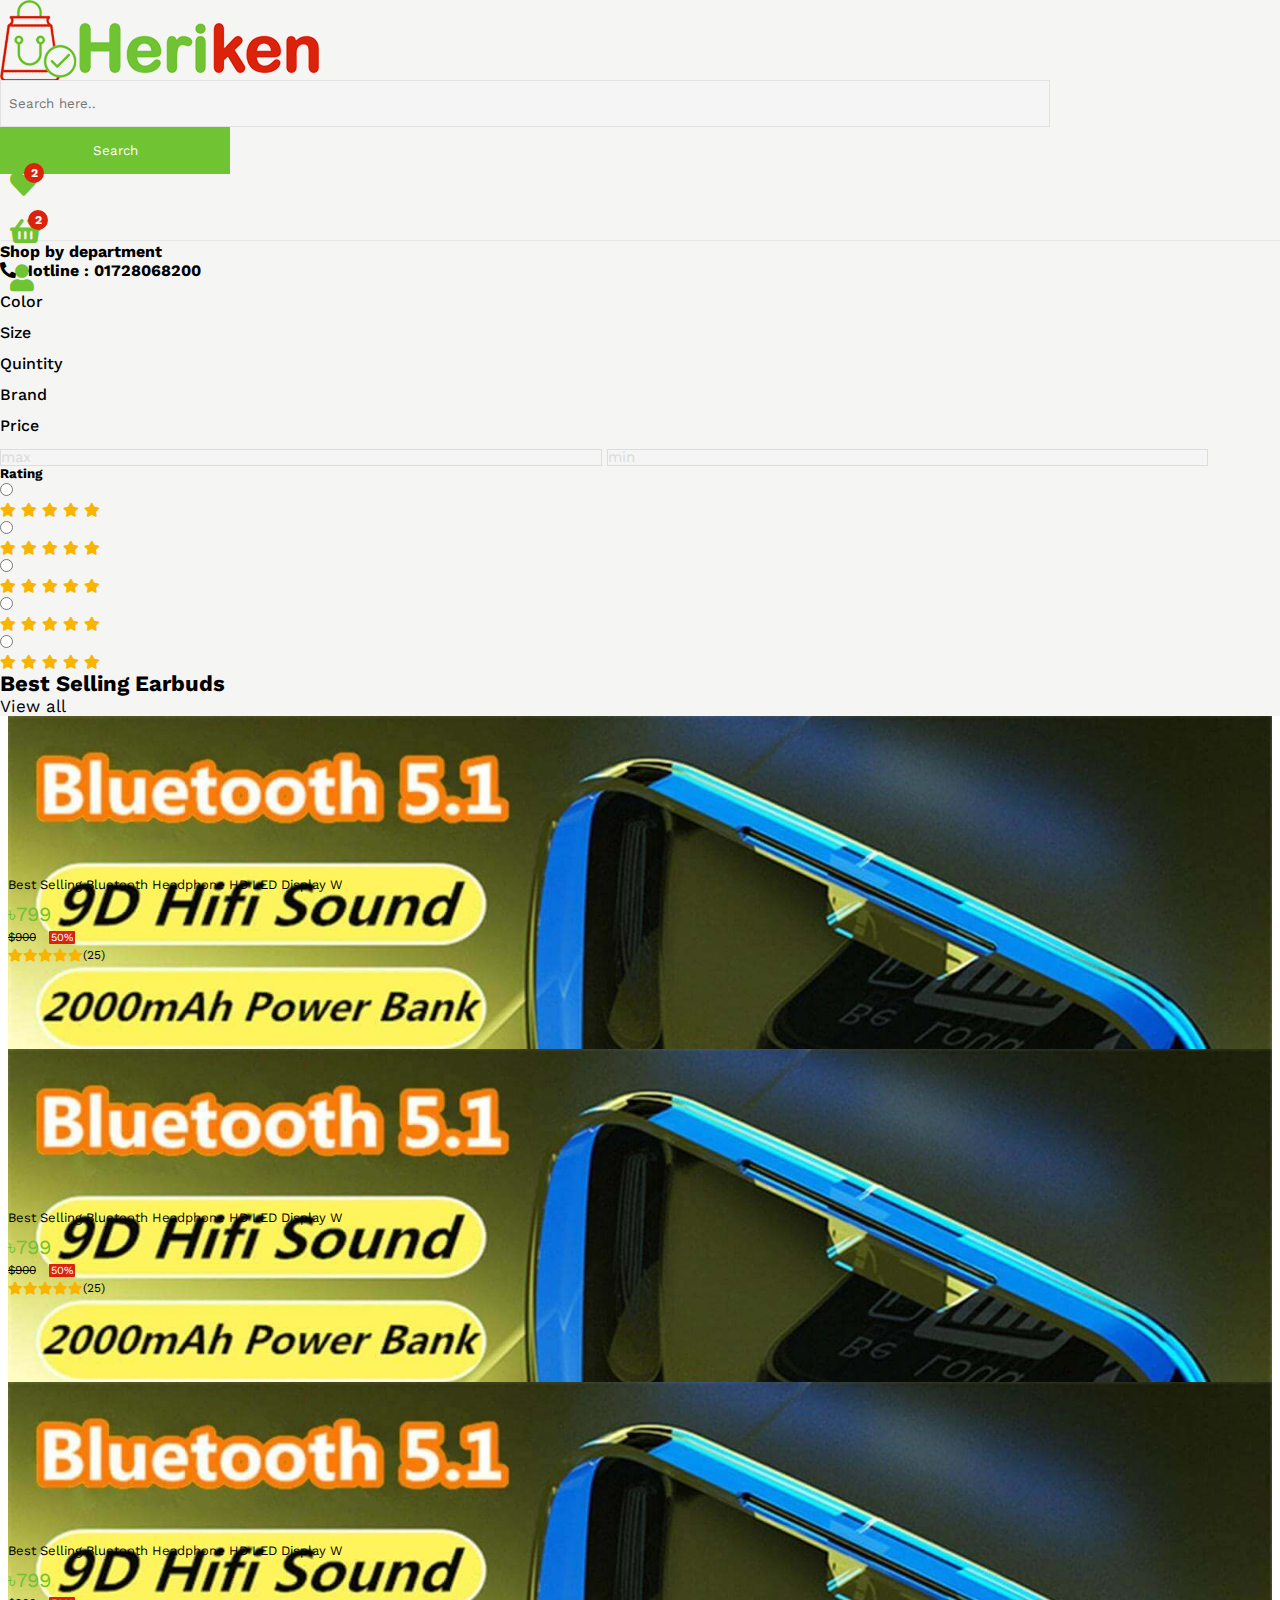
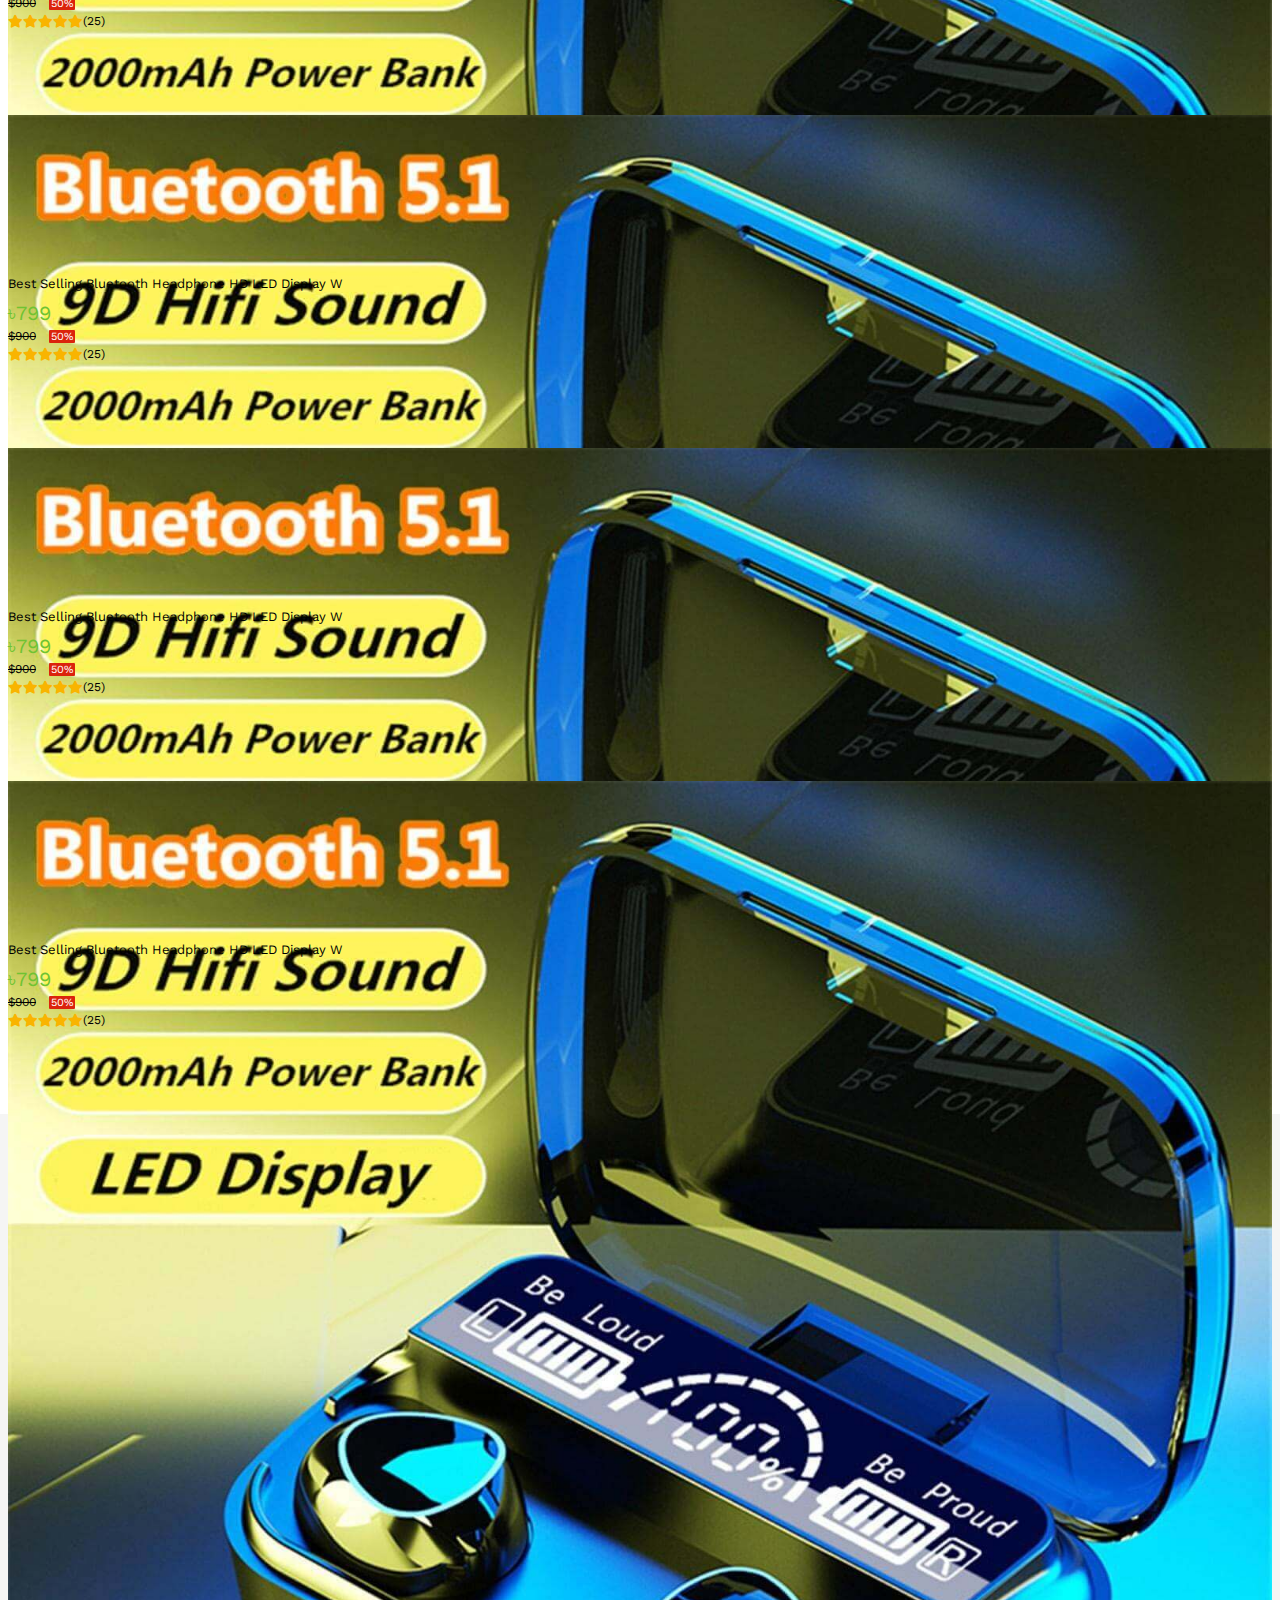
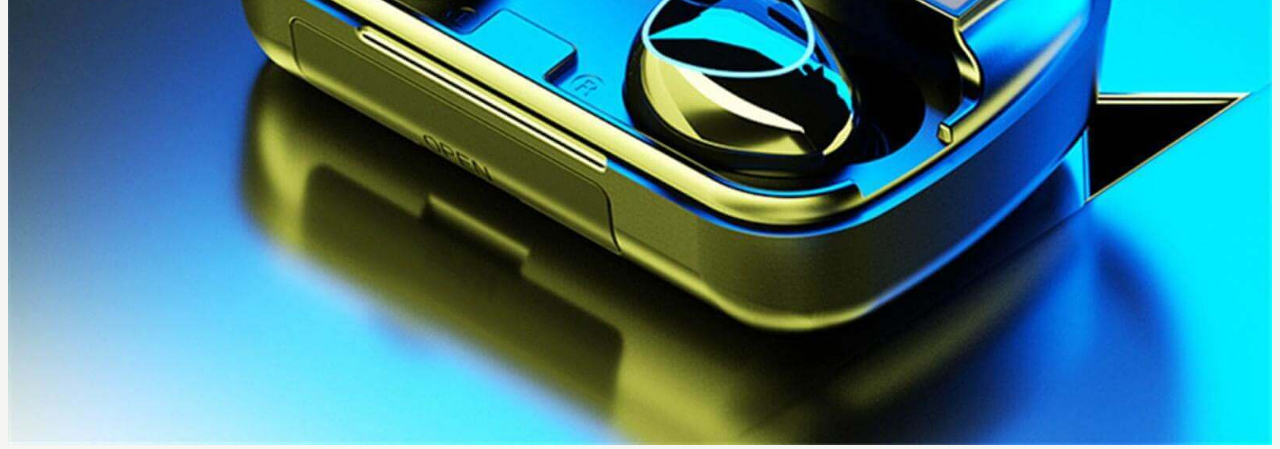
<file: shop.html>
<!doctype html>
<html lang="en">
    <head>
        <!-- Required meta tags -->
        <meta charset="utf-8">
        <meta name="viewport" content="width=device-width, initial-scale=1">
        <title>E-commerce Website HTML Template</title>
        <!-- Bootstrap CSS -->
        <link href="https://cdn.jsdelivr.net/npm/bootstrap@5.1.3/dist/css/bootstrap.min.css" rel="stylesheet" integrity="sha384-1BmE4kWBq78iYhFldvKuhfTAU6auU8tT94WrHftjDbrCEXSU1oBoqyl2QvZ6jIW3" crossorigin="anonymous">
        <!-- owl carosel install link -->
        <link rel="stylesheet" href="asset/css/owl.carousel.min.css">

        <!-- FontAwasome cdn file -->
        <link rel="stylesheet" href="https://cdnjs.cloudflare.com/ajax/libs/font-awesome/5.15.4/css/all.min.css" />
        <link rel="stylesheet" href="asset/css/style.css">
        <link rel="stylesheet" href="asset/css/responsiv.css">


    </head>
    <body>




        <header id="header">
            <div class="header-top ">
                <div class="container">
                    <div class="row">
                        <div class="col-lg-2 col-md-2 logo-row">
                            <div class="header-height d-flex align-items-center logo" >
                                <a href="#">
                                    <img src="asset/img/logo.png" alt="">
                                </a>
                            </div>
                        </div>
                        <div class="col-lg-7 col-md-7">
                            <form action="">
                                <div class=" header-height d-flex align-items-center search-form" >
                                    <input type="text" placeholder="Search here..">
                                    <input type="submit" value="Search">
                                </div>
                            </form>
                        </div>
                        <div class="col-lg-3 col-md-3 header-user-menu-res">
                            <div class="header-height d-flex align-items-center justify-content-end header-icon-menu">
    
                                <li><a href="#"> <i class="fas fa-heart"></i><span class="icon-notification"><p>2</p></span></a></li>
                                <li><a href="#"> <i class="fa fa-shopping-basket"></i><span class="icon-notification"><p>2</p></span></a></li>
                                <li>
                                    <a href="#"> <i class="fa fa-user"></i> </a>
                                    <ul class="user-header-menu">
                                        <li><a href="#">Login</a></li>
                                        <li><a href="#">Register</a></li>
                                    </ul>
                                </li>
  
                            </div>
                        </div>
                    </div>
                </div>
            </div>
            <div>
                <div class="container">
                    <div class="row">
                        <div class="col-lg-2 col-md-4 col-sm-6 ">
                            <div>
                                <ul class="category-menu">
                                    <li>
                                        <h2  class="title py-3 "> Shop by department</h2>
                                        <ul class="category-items">
                                            <li><a href="">Electronic</a>
                                                <ul class="sub-category-menu">
                                                    <li><a href="#">Computer </a></li>
                                                    <li><a href="#">Laptop </a></li>
                                                    <li><a href="#">Samsung </a></li>
                                                    <li><a href="#">Laptop</a></li>
                                                    <li><a href="#">Laptop</a></li>
                                                </ul>
                                            </li>
                                            <li><a href="#">Furniture</a></li>
                                            <li><a href="#">Smart Phone</a>
                                                <ul class="sub-category-menu">
                                                    <li><a href="#">Computer </a></li>
                                                    <li><a href="#">Laptop </a></li>
                                                    <li><a href="#">Samsung </a></li>
                                                    <li><a href="#">Laptop</a></li>
                                                    <li><a href="#">Laptop</a></li>
                                                </ul>
                                            </li>
                                            <li><a href="#">Smart TV</a></li>
                                            <li><a href="#">Cricket Game </a></li>
                                        </ul>
                                    </li>
                                </ul>
                            </div>
                        </div>
                        <div class="col-lg-7 col-md-4"></div>
                        <div class="col-lg-3 col-md-4 col-sm-6  ">
                            <h4 class="title py-3 text-end"><i class="fas fa-phone-alt"></i> Hotline : 01728068200</h4>
                        </div>
                    </div>
                </div>
            </div>
        </header>


        
        <div class="wrapper py-4">
            <div>
                <div class="container">
                    <div>
                        <div class="row">
                            <div class="col-lg-3 col-md-3">
                                <form action="">
                                    <aside>
                                        <div class="left-sidebar">
                                            <h5>Color </h5>
                                            <h5>Size </h5>
                                            <h5>Quintity</h5>
                                            <h5>Brand</h5>
                                            <h5>Price</h5>
                                        </div>

                                        <div class="d-flex justify-content-between">
                                            <input type="number" class="form-control-lg form-width-control" placeholder="max">
                                            <input type="number" class="form-control-lg form-width-control" placeholder="min">
                                        </div>
    
                                        <div class="rating-filter-wrapper">
                                            <h5>Rating</h5>
                                            <ul>
                                                <li class="d-flex align-items-center">
                                                    <a href="" class="">
                                                        <input type="radio">
                                                    </a>
                                                    <div class="mx-2 ratting-sidebar">
                                                        <i class="fa fa-star"></i>
                                                        <i class="fa fa-star"></i>
                                                        <i class="fa fa-star"></i>
                                                        <i class="fa fa-star"></i>
                                                        <i class="fa fa-star"></i>
                                                    </div>
                                                </li>
                                                <li class="d-flex align-items-center">
                                                    <a href="" class="">
                                                        <input type="radio">
                                                    </a>
                                                    <div class="mx-2 ratting-sidebar">
                                                        <i class="fa fa-star"></i>
                                                        <i class="fa fa-star"></i>
                                                        <i class="fa fa-star"></i>
                                                        <i class="fa fa-star"></i>
                                                        <i class="fa fa-star"></i>
                                                    </div>
                                                </li>
                                                <li class="d-flex align-items-center">
                                                    <a href="" class="">
                                                        <input type="radio">
                                                    </a>
                                                    <div class="mx-2 ratting-sidebar">
                                                        <i class="fa fa-star"></i>
                                                        <i class="fa fa-star"></i>
                                                        <i class="fa fa-star"></i>
                                                        <i class="fa fa-star"></i>
                                                        <i class="fa fa-star"></i>
                                                    </div>
                                                </li>
                                                <li class="d-flex align-items-center">
                                                    <a href="" class="">
                                                        <input type="radio">
                                                    </a>
                                                    <div class="mx-2 ratting-sidebar">
                                                        <i class="fa fa-star"></i>
                                                        <i class="fa fa-star"></i>
                                                        <i class="fa fa-star"></i>
                                                        <i class="fa fa-star"></i>
                                                        <i class="fa fa-star"></i>
                                                    </div>
                                                </li>
                                                <li class="d-flex align-items-center">
                                                    <a href="" class="">
                                                        <input type="radio">
                                                    </a>
                                                    <div class="mx-2 ratting-sidebar">
                                                        <i class="fa fa-star"></i>
                                                        <i class="fa fa-star"></i>
                                                        <i class="fa fa-star"></i>
                                                        <i class="fa fa-star"></i>
                                                        <i class="fa fa-star"></i>
                                                    </div>
                                                </li>
                                            </ul>
                                        </div>
                                    </aside>
                                </form>
                               
                            </div>
                            <div class="col-lg-9 col-md-9 col-sm-12">
                                <div>
                                    <div class="mb-5">
                                        <div class="row">
                                            <div class="d-flex align-items-center justify-content-between">
                                                <h3 class="title-3 mb-3">Best Selling Earbuds</h3>
                                                <a href="#" style="font-size:17px; color:black"> View all</a>
                                            </div>
                                           
                                            <div class="col-lg-3 col-md-4 col-sm-6 col-6 mb-4">
                                                <div class="porduct-card">
                                                    <div class="product-thumnail">
                                                        <a href="#"><img src="asset/img/product/product.jpg" alt=""></a>
                                                    </div>
                                                    
                                                    <p class="porduct-title"><a href="#">Best Selling Bluetooth Headphone HD LED Display W</a></p>
                                                    <p class="price-title">৳799</p>
                                                    <p class="proce-del"><del>$900</del> <span class="offer-percentic" >50%</span></p>
                
                                                    <ul class="product-rating">
                                                        <li><i class="fas fa-star"></i></li>
                                                        <li><i class="fas fa-star"></i></li>
                                                        <li><i class="fas fa-star"></i></li>
                                                        <li><i class="fas fa-star"></i></li>
                                                        <li><i class="fas fa-star"></i></li>
                                                        <span class="review-count"> (25)</span>
                                                        
                                                    </ul>
                
                                                    <div class="addotcarddiv">
                                                        <form action="">
                                                            <button class="addtocardbtn"> <i class="fa fa-shopping-bag"></i> Add to card</button>
                                                        </form>
                                                    </div>
                                                </div>
                                            </div>
                                            <div class="col-lg-3 col-md-4 col-sm-6 col-6 mb-4">
                                                <div class="porduct-card">
                                                    <div class="product-thumnail">
                                                        <a href="#"><img src="asset/img/product/product.jpg" alt=""></a>
                                                    </div>
                                                    
                                                    <p class="porduct-title"><a href="#">Best Selling Bluetooth Headphone HD LED Display W</a></p>
                                                    <p class="price-title">৳799</p>
                                                    <p class="proce-del"><del>$900</del> <span class="offer-percentic" >50%</span></p>
                
                                                    <ul class="product-rating">
                                                        <li><i class="fas fa-star"></i></li>
                                                        <li><i class="fas fa-star"></i></li>
                                                        <li><i class="fas fa-star"></i></li>
                                                        <li><i class="fas fa-star"></i></li>
                                                        <li><i class="fas fa-star"></i></li>
                                                        <span class="review-count"> (25)</span>
                                                        
                                                    </ul>
                
                                                    <div class="addotcarddiv">
                                                        <form action="">
                                                            <button class="addtocardbtn"> <i class="fa fa-shopping-bag"></i> Add to card</button>
                                                        </form>
                                                    </div>
                                                </div>
                                            </div>
                                            <div class="col-lg-3 col-md-4 col-sm-6 col-6 mb-4">
                                                <div class="porduct-card">
                                                    <div class="product-thumnail">
                                                        <a href="#"><img src="asset/img/product/product.jpg" alt=""></a>
                                                    </div>
                                                    
                                                    <p class="porduct-title"><a href="#">Best Selling Bluetooth Headphone HD LED Display W</a></p>
                                                    <p class="price-title">৳799</p>
                                                    <p class="proce-del"><del>$900</del> <span class="offer-percentic" >50%</span></p>
                
                                                    <ul class="product-rating">
                                                        <li><i class="fas fa-star"></i></li>
                                                        <li><i class="fas fa-star"></i></li>
                                                        <li><i class="fas fa-star"></i></li>
                                                        <li><i class="fas fa-star"></i></li>
                                                        <li><i class="fas fa-star"></i></li>
                                                        <span class="review-count"> (25)</span>
                                                        
                                                    </ul>
                
                                                    <div class="addotcarddiv">
                                                        <form action="">
                                                            <button class="addtocardbtn"> <i class="fa fa-shopping-bag"></i> Add to card</button>
                                                        </form>
                                                    </div>
                                                </div>
                                            </div>
                                            <div class="col-lg-3 col-md-4 col-sm-6 col-6 mb-4">
                                                <div class="porduct-card">
                                                    <div class="product-thumnail">
                                                        <a href="#"><img src="asset/img/product/product.jpg" alt=""></a>
                                                    </div>
                                                    
                                                    <p class="porduct-title"><a href="#">Best Selling Bluetooth Headphone HD LED Display W</a></p>
                                                    <p class="price-title">৳799</p>
                                                    <p class="proce-del"><del>$900</del> <span class="offer-percentic" >50%</span></p>
                
                                                    <ul class="product-rating">
                                                        <li><i class="fas fa-star"></i></li>
                                                        <li><i class="fas fa-star"></i></li>
                                                        <li><i class="fas fa-star"></i></li>
                                                        <li><i class="fas fa-star"></i></li>
                                                        <li><i class="fas fa-star"></i></li>
                                                        <span class="review-count"> (25)</span>
                                                        
                                                    </ul>
                
                                                    <div class="addotcarddiv">
                                                        <form action="">
                                                            <button class="addtocardbtn"> <i class="fa fa-shopping-bag"></i> Add to card</button>
                                                        </form>
                                                    </div>
                                                </div>
                                            </div>
                                            <div class="col-lg-3 col-md-4 col-sm-6 col-6 mb-4">
                                                <div class="porduct-card">
                                                    <div class="product-thumnail">
                                                        <a href="#"><img src="asset/img/product/product.jpg" alt=""></a>
                                                    </div>
                                                    
                                                    <p class="porduct-title"><a href="#">Best Selling Bluetooth Headphone HD LED Display W</a></p>
                                                    <p class="price-title">৳799</p>
                                                    <p class="proce-del"><del>$900</del> <span class="offer-percentic" >50%</span></p>
                
                                                    <ul class="product-rating">
                                                        <li><i class="fas fa-star"></i></li>
                                                        <li><i class="fas fa-star"></i></li>
                                                        <li><i class="fas fa-star"></i></li>
                                                        <li><i class="fas fa-star"></i></li>
                                                        <li><i class="fas fa-star"></i></li>
                                                        <span class="review-count"> (25)</span>
                                                        
                                                    </ul>
                
                                                    <div class="addotcarddiv">
                                                        <form action="">
                                                            <button class="addtocardbtn"> <i class="fa fa-shopping-bag"></i> Add to card</button>
                                                        </form>
                                                    </div>
                                                </div>
                                            </div>
                                            <div class="col-lg-3 col-md-4 col-sm-6 col-6 mb-4">
                                                <div class="porduct-card">
                                                    <div class="product-thumnail">
                                                        <a href="#"><img src="asset/img/product/product.jpg" alt=""></a>
                                                    </div>
                                                    
                                                    <p class="porduct-title"><a href="#">Best Selling Bluetooth Headphone HD LED Display W</a></p>
                                                    <p class="price-title">৳799</p>
                                                    <p class="proce-del"><del>$900</del> <span class="offer-percentic" >50%</span></p>
                
                                                    <ul class="product-rating">
                                                        <li><i class="fas fa-star"></i></li>
                                                        <li><i class="fas fa-star"></i></li>
                                                        <li><i class="fas fa-star"></i></li>
                                                        <li><i class="fas fa-star"></i></li>
                                                        <li><i class="fas fa-star"></i></li>
                                                        <span class="review-count"> (25)</span>
                                                        
                                                    </ul>
                
                                                    <div class="addotcarddiv">
                                                        <form action="">
                                                            <button class="addtocardbtn"> <i class="fa fa-shopping-bag"></i> Add to card</button>
                                                        </form>
                                                    </div>
                                                </div>
                                            </div>
                                        </div>
                                    </div>
                                </div>
                            </div>
                        </div>
                    </div>
                </div>
            </div>
        </div>


   

    

        <!-- jQuery file -->
        <script src="asset/js/jquery.js"></script>
        <!-- Option 1: Bootstrap Bundle with Popper -->
        <script src="https://cdn.jsdelivr.net/npm/bootstrap@5.1.3/dist/js/bootstrap.bundle.min.js" integrity="sha384-ka7Sk0Gln4gmtz2MlQnikT1wXgYsOg+OMhuP+IlRH9sENBO0LRn5q+8nbTov4+1p" crossorigin="anonymous"></script>
        <!-- owl carosel js file -->
        <script src="asset/js/owl.carousel.min.js"></script>


        <script>
           

           $('.owl-carousel').owlCarousel({
            loop:true,
            margin:10,
            nav:true,
            responsive:{
                0:{
                    items:1
                },
                600:{
                    items:3
                },
                1000:{
                    items:1
                }
            }
        })
        </script>

    </body>
</html>
</file>
<file: asset/css/style.css>
@import url('https://fonts.googleapis.com/css2?family=Work+Sans:wght@100;200;300;400;500;600;700;800;900&display=swap');
*{
    margin: 0; padding: 0; box-sizing: border-box; list-style: none; 
    font-family: 'Work Sans', sans-serif;
}
body{
    background: #F5F5F4;
}
ul,li,h1,h2,h3,h4,h5,h6,p{
    margin: 0; padding: 0;
}
a{
    text-decoration: none; display: inline-block;
}
img{
    width: 100%;
}

/* ============================================= header css part ========================================= */

.header-top{
    box-shadow: 0px 0px 2px rgb(206, 206, 206);
}
.header-height{
    height: 80px;
}
.search-form input[type=text] {
    width: 82%;
    height: 47px;
    padding: 0px 8px;
    border: 1px solid rgb(226, 226, 226);
    background-color: #F5F5F5;
}
.search-form input[type=text]:focus {
    box-shadow: 0px 1px 1px #70C332;
    outline: none;
}
.search-form input[type=submit] {
    width: 18%;
    height: 47px;
    background: #70C332;
    color: white;
    border: none;
}
.header-icon-menu li{
    position: relative;
}
.header-icon-menu a{
    position: relative !important;
}
.header-icon-menu a i{
    color: #70C332;
    padding: 10px;
    font-size: 1.7rem;
}

.header-icon-menu a span.icon-notification{
    position: absolute;
    font-size: 15px;
    top: 0;
    right: 0;
    padding: 3px;
    border-radius: 50%;
    font-weight: bold;
    color: white;
}
.header-icon-menu a span.icon-notification p{
    background: #DB230C;
    padding: 0px 5px;
    border-radius: 50%;
    width: 20px;
    height: 20px;
    line-height: 20px;
    font-size: 12px;
    text-align: center;
}

.user-header-menu{
    position: absolute;
    right: 0;
    top: 100%;
    background: white;
    padding: 10px;
    width: 186px;
    text-align: left;
    border: 1px solid black;
    display: none;
}
.user-header-menu::before{
    content: "";
    width: 20px;
    position: absolute;
    height: 20px;
    background: white;
    border-top: 1px solid black;
    border-right: 1px solid black;
    top: -4px;
    right: 9px;
    transform: rotate(-45deg);
    z-index: -1;
}
.user-header-menu li a{
    width: 100%;
    height: 30px;
    color: black;
}
.user-header-menu li a:hover{
    color: #70C332;
}


.header-icon-menu li:hover ul.user-header-menu{
    display: block;
}
.category-menu li{
    position: relative;
}

.category-menu li ul{
    position: absolute;
    top: 100%;
    left: 0;
    background: white;
    border: 1px solid rgb(235, 235, 235);
    width: 180px;
    padding: 10px 0 10px 10px;
    display: none;
}
.category-menu li:hover .category-items{
    display: block;
}
.category-menu li h2{
    border-top: 2px solid transparent;
    transition: 1s;
}
.category-menu li h2:hover{
    border-top: 2px solid #70C332;
    box-sizing: border-box;
}
.category-menu li ul li a{
    width: 100%;
    padding: 5px 0px;
    color: black;
    font-size: 16px;
}
.category-menu li ul li a:hover{
    font-size: 16px;
    color: #70C332;
}
.category-menu li ul li ul{
    position: absolute;
    left: 100%;
    top: 0 ;
    right: 0;
    display: none;
}

.category-menu li ul li:hover .sub-category-menu{
    display: block;
}
.title{
    font-size: 16px;

}

/* =============================== warpper section ======================================= */
.icon-card div{
    padding-left: 7px;
   
}
.icon-card div i{
    font-size: 25px;
    color: #70C332;
    border-right: 1px solid #70C332;
    padding-right: 3px;
}
.icon-card div h4{
    font-size: 15px;
    text-transform: uppercase;
    font-weight: bold;
}
.icon-card div p{
    font-size: 13px;
    color: #70C332;
}
/* mobile / tablate device menu and search bar css code */
.mobile-search-bar-section div {
    width: 96%;
    top: 2%;
    background-color: #ddd;
    margin: 2% auto;
    padding: 0px 10px;
    border-radius: 4px;
    border: 1px solid black;
    background: white;
    
}
.mobile-search-bar-section div form input{
    width: 90%;
    border: none;
    padding: 4px 3px;
    height: 35px;
}
.mobile-search-bar-section div form input:focus{
    outline: none;
}
.mobile-search-bar-section{
    display: none;
}
.mobile-menu{
    width: 100%;
    height: 57px;
    background: white;
    border-top: 1px solid #70C332;
    display: flex;
    align-items: center;
    justify-content: space-around;
    
}
.mobile-menu a div img{
    width: 28px;
    margin-bottom: -1px;
}
.mobile-menu a div p{
    color: #70C332;
    font-size: 14px;
}
.mobile-menu-res{
    display: none;
}

/* mobile menu  */

.mobile-category-menu{
    display: none;
    position: relative;
    z-index: 9999;

}
/* ======================================== Category section ================================= */


.title-3{
    font-size: 22px;
}
.category-card{
    text-align: center;
}
.category-card p a{
    color: black;
    font-size: 16px;
}


/* ============================ product card design css ========================================= */
.porduct-card{
    background-color: white;
    position: relative;
    height: 333px;
}
.product-thumnail{
    height: 150px;
    padding: 0 8px 8px 8px;
}
.porduct-card p a{
    font-size: 13px;
    color: black;
    line-height: 18px;
    margin-top: 10px;
    padding: 0 8px 8px 8px;
}
.porduct-title a{
    font-size: 13px;
    padding: 0 8px 8px 8px;
}
.price-title{
    font-size: 20px;
    color: #70C332;
    padding: 0 8px 0px 8px;
}
.proce-del del{
    font-size: 12px !important;
    color: black ;
    padding: 0 8px 8px 8px;
}
.product-rating{
    display: flex;
    align-items: center;
    padding: 0 8px 8px 8px;
    
}
.product-rating li i{
    font-size: 13px;
    color: #F9B400;
}
.offer-percentic{
    background: #DB230C;
    font-size: 11px;
    color: white;
    padding: 0px 2px;
    border-radius: 1px;
}
.review-count{
    font-size: 12px;
    color: black;
    text-align: center;
    
}
.addotcarddiv{
    position: relative;
    z-index: 1;
    overflow: hidden;
}
.addtocardbtn{
    width: 100%;
    border: none;
    background: transparent;
    color: white;
    background: #70C332;
    padding: 3px 0;
    z-index: 999999;
    
}

.addotcarddiv::before{
    content: "";
    width: 20px;
    height: 20px;
    background: white;
    position: absolute;
    top: -17px;
    left: 50%;
    right: 50%;
    transform: translateX(-50% ) rotate(45deg);
    overflow: hidden;
}
.addotcarddiv{
    position: absolute;
    bottom: 0;
    left: 0;
    right: 0;
    display: none;
}
.porduct-card:hover {
    border: 1px solid #DDDDDD;
}
.porduct-card:hover .addotcarddiv{
    display: block;

}


/* ======================================= Shop page css ============================================= */
.left-sidebar h5{
    text-transform: capitalize;
    font-size: 1em;
    font-weight: 500;
    margin: 12px 0;
}

.ratting-sidebar i{
    font-size: 14px;
    color: #F9B400;
}

form aside div input.form-width-control{
    width: 47%;
    border: 1px solid #DDDDDD;
    background: #F5F5F5;
}
form aside div input.form-width-control::-webkit-input-placeholder {
    font-size: 15px;
    line-height: 3;
    color: #dadada;
}
form aside div input.form-width-control:focus {
    outline: none;
    box-shadow: 0px 1px 1px #70C332;
    
}

/* ================================================ Product ======================================== */
.about-product-div{

}
.about-product-div h1{
    font-size: 23px;
    color: black;
    margin-bottom: 15px;
}
.about-product-div .about-brand span{
    font-weight: bold;
}
.about-product-div .product-review{
    display: flex;
}
.about-product-div .product-review li a i{
    font-size: 13px;
    margin-right: 2px;
    color: #F9B400;
}
.review-counter a{
    color: black;
    font-size: 13px;
}
.share-wishlist a{
    padding: 0px 8px;
    background: #0d6efd;
    color: white;
    font-size: 13px;
    border-radius: 4px;
    text-transform: capitalize;
}
.share-wishlist a i.fa-facebook{
   margin-right: 5px;
}
.share-wishlist form button{
    background: transparent;
    border: none;
}
 i.fa-heart.form-heart{
    font-size: 22px;
    color: #70C332;
}
.sell-price{
    
}
.sell-price .product-price{
    font-size: 25px;
    font-weight: bold;
    color: #70C332;
}
.sell-price .del-proce del{
    font-size: 12px;
    color: black !important;
}
.sell-price .del-proce{
    font-size: 12px;
    color: #DB230C;
}

.about-product-div .product-code span{
    font-weight: bold;
}
.about-product-div .product-code{

}
.addToCardBtn{
    padding: 10px 20px;
    border: 1px solid #DDDDDD;
    font-size: 22px;
    background: transparent;
}
.addToCardBtn:hover{
    background: #DDDDDD;
}
.quintitybtn:focus{
    border: none;
    outline: none;
}
.quintitybtn{
    width: 100px;
}
.quintitybtn:hover{
    background: transparent !important;
}
.adToCard {
    display: flex;
}
.adToCard .carbtn{
    width: 50%;
    border: none;
    font-size: 15px;
    text-transform: uppercase;
    padding: 16px;
    font-weight: bold;
    color: white;
}
.adToCard .carbtn.btn1{
    background: #DB230C;
}
.adToCard .carbtn.btn2{
    background: #70C332;
}
.product-slider{
    display: flex;
    align-items: center;
    justify-content: center;
    margin: 10px 0;
}
.product-slider img{
    width: 100px;
}


.delevery-option{
    background: #EBF1E6;
    padding: 13px;
    border-radius: 1px;
}
.delevery-option h4{
    font-size: 15px;
    font-weight: bold;
    text-transform: capitalize;
}
.delevery-option ul{}
.delevery-option ul li{
    font-size: 15px;
    color: black;
    line-height: 30px;
}
.delevery-option ul li i{
    color: #70C332;
    margin-right: 8px;
}

.review-div-tab {
    padding: 20px;
}
.review-div-tab h4{
    padding: 20px 0;
    font-size: 22px;
    font-weight: 400;
}
.review-items span i{
    font-size: 13px;
    color: #F9B400;
}
.user-img-name {
    display: flex;
    align-items: center;
    justify-content: flex-start;
}
.user-img-name p{
    font: 18px;
    font-weight: bold;
    margin: 0px 15px;
}
.user-porofile-img img{
    width: 40px;
}
.review-verify{
    display: flex;
    align-items: center;
}
.review-verify img{
    width: 20px;
}
.review-verify span{
    font-size: 11px;
    color: #70C332;
}
p.item-details{
    font-size: 15px;
    font-family: sans-serif;
}
.tab-pane {
    border-right: 1px solid #ddd;
    border-left: 1px solid #ddd;
    border-bottom: 1px solid #ddd;
}
.nav-link:focus, .nav-link {
    color: black;
    font-weight:bold;
}
.nav-link:focus, .nav-link:hover {
    color: #FCB800;
    font-weight:bold;
}
</file>
<file: asset/css/responsiv.css>
@media (max-width:992px){
    .icon-card div h4 {
        font-size: 10px;
    }
    .icon-card div p {
        font-size: 10px;
    }
    .icon-card div i {
        font-size: 20px;
    }
}
@media (max-width:768px){
    .mobile-search-bar-section{
        display: block;
    }
    .product-thumnail {
        overflow: hidden;
    }
    form aside {
        display: none;
    }
    .title {
        font-size: 16px;
        display: none;
    }
    #header{
        display: none;
    }
    .fiture-icon{
        display: none;
    }
    .mobile-menu-res{
        display: block;
        z-index: 999999 !important;
        position: fixed;
        bottom: 0;
        left: 0;
        right: 0;
    }



    .mobile-category-menu{
       display: block;
        position: relative;
        z-index: 9999;
    
    }
    .mobile-category-menu ul{
        overflow-y: auto;
        position: fixed;
        background: white;
        width: 0%;
        height: 88vh;
        top: 0;
        left: 0;
        right: 0;
        display: block !important;
        transition: .5s ;
    }
    .mobile-category-menu ul li{
        padding: 0px 20px;
    }
    .mobile-category-menu ul h4{
        padding: 10px;
        background: #70C332;
        color: white;
    }
    .mobile-category-menu ul a{
        display: block;
        color: black;
        font-size: 22px;
        padding: 10px 0;
    }
    .mobile-min-wid{
        width: 100% !important;
    }
    
   
}
</file>
